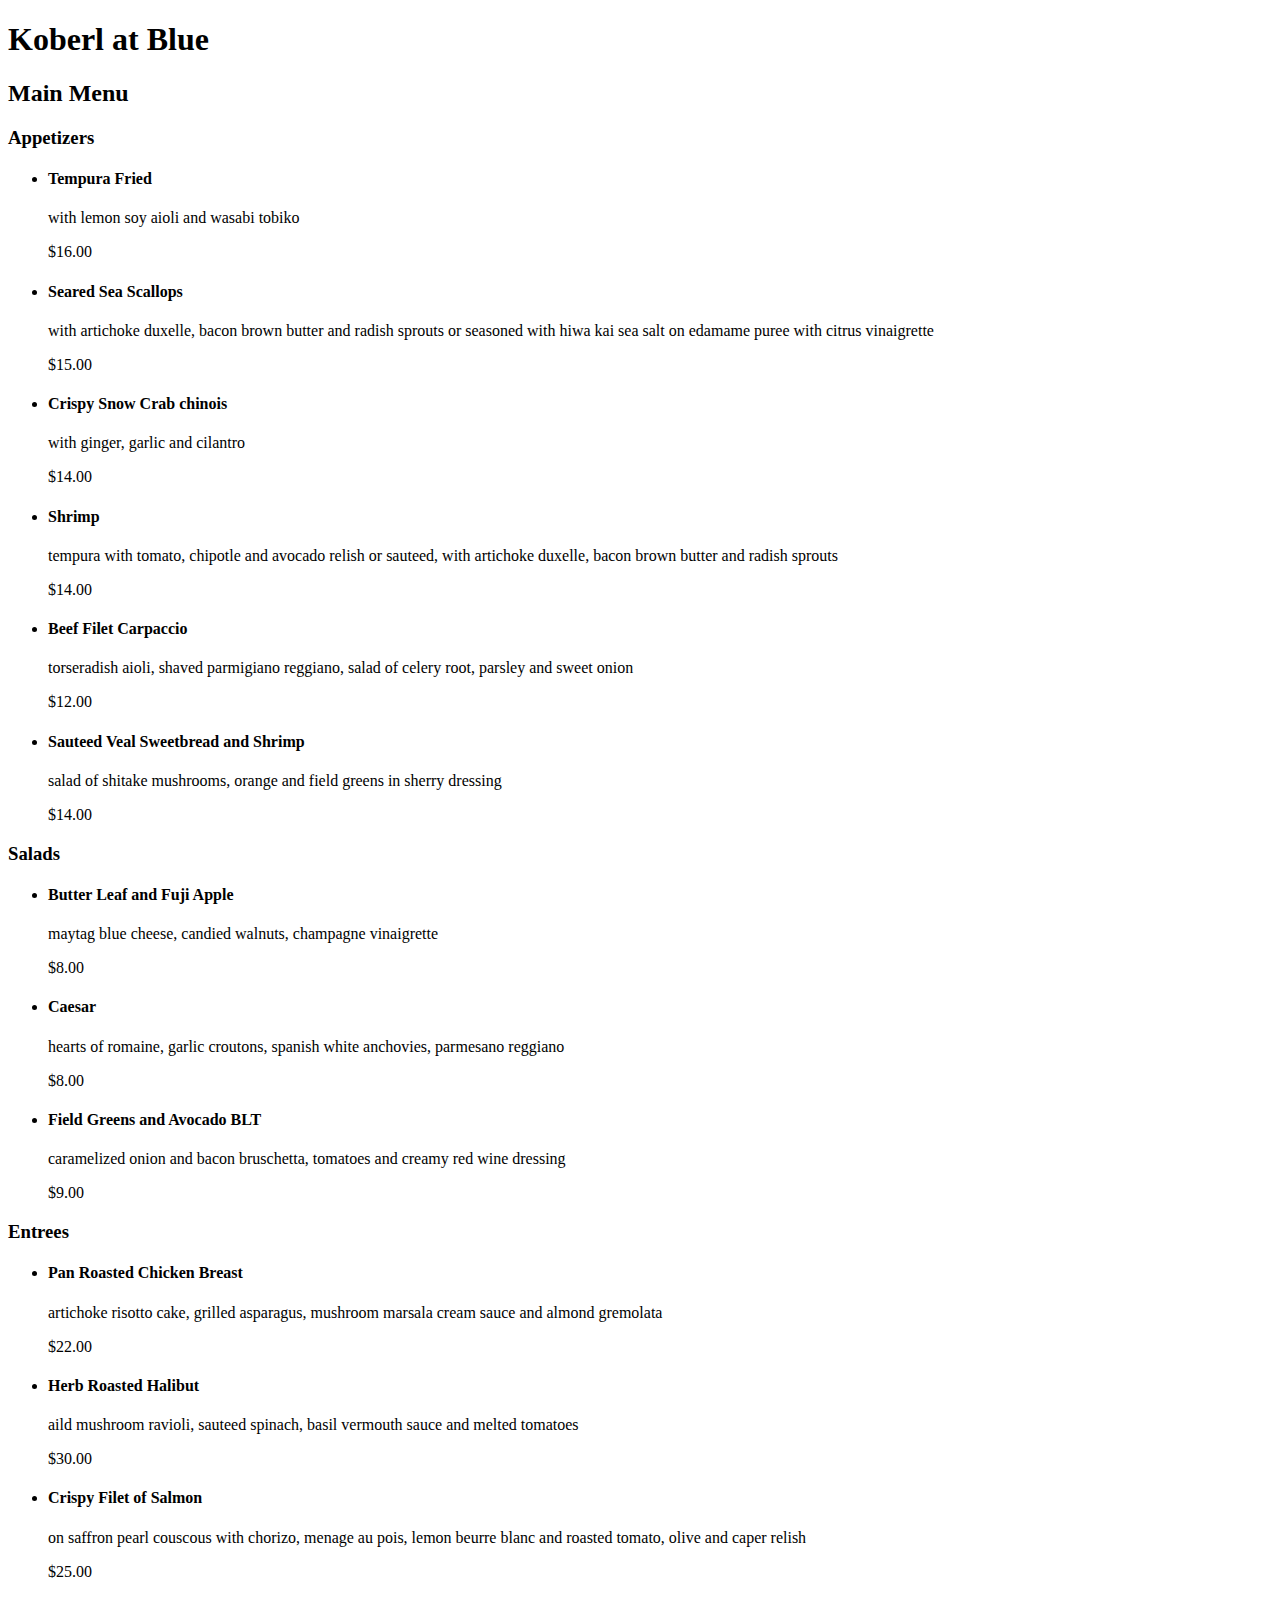
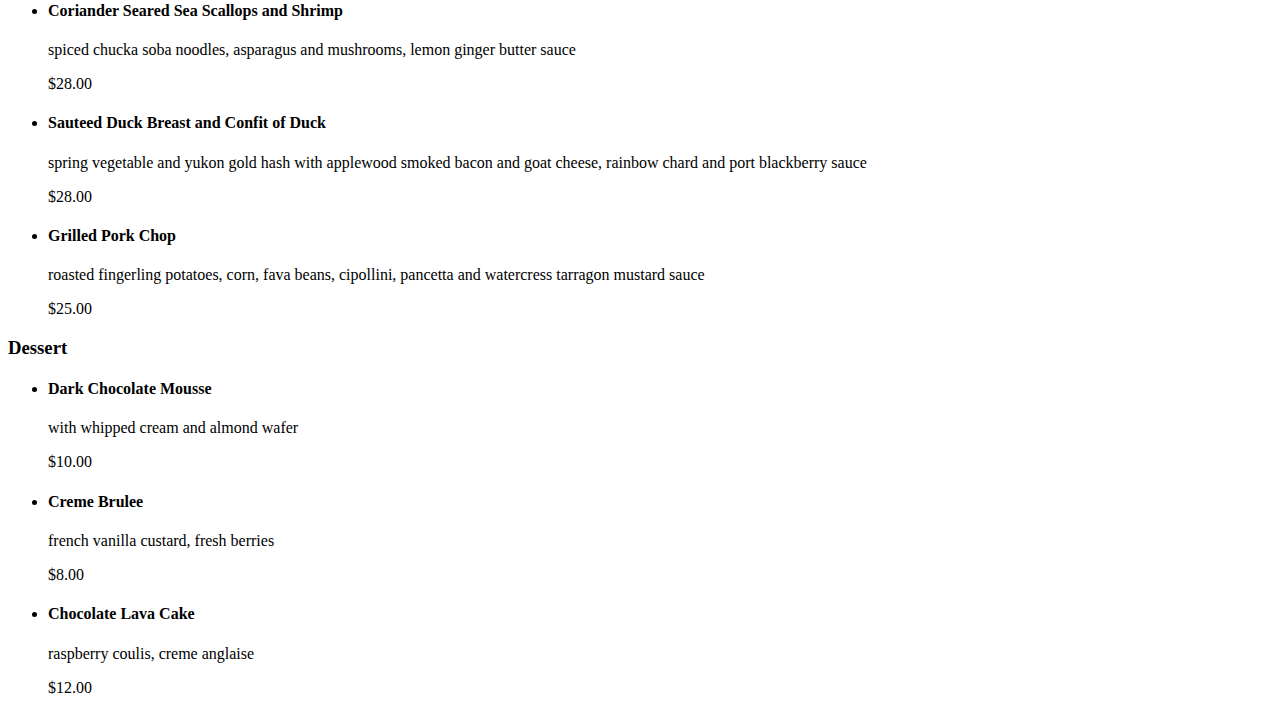
<file: grc338/restaurantmenu/index.html>
<!DOCTYPE html>
<html>
   <head>
      <title>Koberl at Blue</title>
   </head>
   <body>
      <h1>Koberl at Blue</h1>
      <h2>Main Menu</h2>
      <h3>Appetizers</h3>
      <ul>
         <li>
            <h4>Tempura Fried</h4>
            <p>with lemon soy aioli and wasabi tobiko</p>
            <p>$16.00</p>
         </li>
         <li>
            <h4>Seared Sea Scallops</h4>
            <p>with artichoke duxelle, bacon brown butter and radish sprouts or seasoned with hiwa kai sea salt on edamame puree with citrus vinaigrette</p>
            <p>$15.00</p>
         </li>
         <li>
            <h4>Crispy Snow Crab chinois</h4>
            <p>with ginger, garlic and cilantro</p>
            <p>$14.00</p>
         </li>
         <li>
            <h4>Shrimp</h4>
            <p>tempura with tomato, chipotle and avocado relish or sauteed, with artichoke duxelle, bacon brown butter and radish sprouts</p>
            <p>$14.00</p>
         </li>
         <li>
            <h4>Beef Filet Carpaccio</h4>
            <p>torseradish aioli, shaved parmigiano reggiano, salad of celery root, parsley and sweet onion</p>
            <p>$12.00</p>
         </li>
         <li>
            <h4>Sauteed Veal Sweetbread and Shrimp</h4>
            <p>salad of shitake mushrooms, orange and field greens in sherry dressing</p>
            <p>$14.00</p>
         </li>
      </ul>
      <h3>Salads</h3>
      <ul>
         <li>
            <h4>Butter Leaf and Fuji Apple</h4>
            <p>maytag blue cheese, candied walnuts, champagne vinaigrette</p>
            <p>$8.00</p>
         </li>
         <li>
            <h4>Caesar</h4>
            <p>hearts of romaine, garlic croutons, spanish white anchovies, parmesano reggiano</p>
            <p>$8.00</p>
         </li>
         <li>
            <h4>Field Greens and Avocado BLT</h4>
            <p>caramelized onion and bacon bruschetta, tomatoes and creamy red wine dressing</p>
            <p>$9.00</p>
         </li>
      </ul>
      <h3>Entrees</h3>
      <ul>
         <li>
            <h4>Pan Roasted Chicken Breast</h4>
            <p>artichoke risotto cake, grilled asparagus, mushroom marsala cream sauce and almond gremolata</p>
            <p>$22.00</p>
         </li>
         <li>
            <h4>Herb Roasted Halibut</h4>
            <p>aild mushroom ravioli, sauteed spinach, basil vermouth sauce and melted tomatoes</p>
            <p>$30.00</p>
         </li>
         <li>
            <h4>Crispy Filet of Salmon</h4>
            <p>on saffron pearl couscous with chorizo, menage au pois, lemon beurre blanc and roasted tomato, olive and caper relish</p>
            <p>$25.00</p>
         </li>
         <li>
            <h4>Coriander Seared Sea Scallops and Shrimp</h4>
            <p>spiced chucka soba noodles, asparagus and mushrooms, lemon ginger butter sauce</p>
            <p>$28.00</p>
         </li>
         <li>
            <h4>Sauteed Duck Breast and Confit of Duck</h4>
            <p>spring vegetable and yukon gold hash with applewood smoked bacon and goat cheese, rainbow chard and port blackberry sauce</p>
            <p>$28.00</p>
         </li>
         <li>
            <h4>Grilled Pork Chop</h4>
            <p>roasted fingerling potatoes, corn, fava beans, cipollini, pancetta and watercress tarragon mustard sauce</p>
            <p>$25.00</p>
         </li>
      </ul>
      <h3>Dessert</h3>
      <ul>
         <li>
            <h4>Dark Chocolate Mousse</h4>
            <p>with whipped cream and almond wafer</p>
            <p>$10.00</p>
         </li>
         <li>
            <h4>Creme Brulee</h4>
            <p>french vanilla custard, fresh berries</p>
            <p>$8.00</p>
         </li>
         <li>
            <h4>Chocolate Lava Cake</h4>
            <p>raspberry coulis, creme anglaise</p>
            <p>$12.00</p>
         </li>
      </ul>
   </body>
</html>
</file>
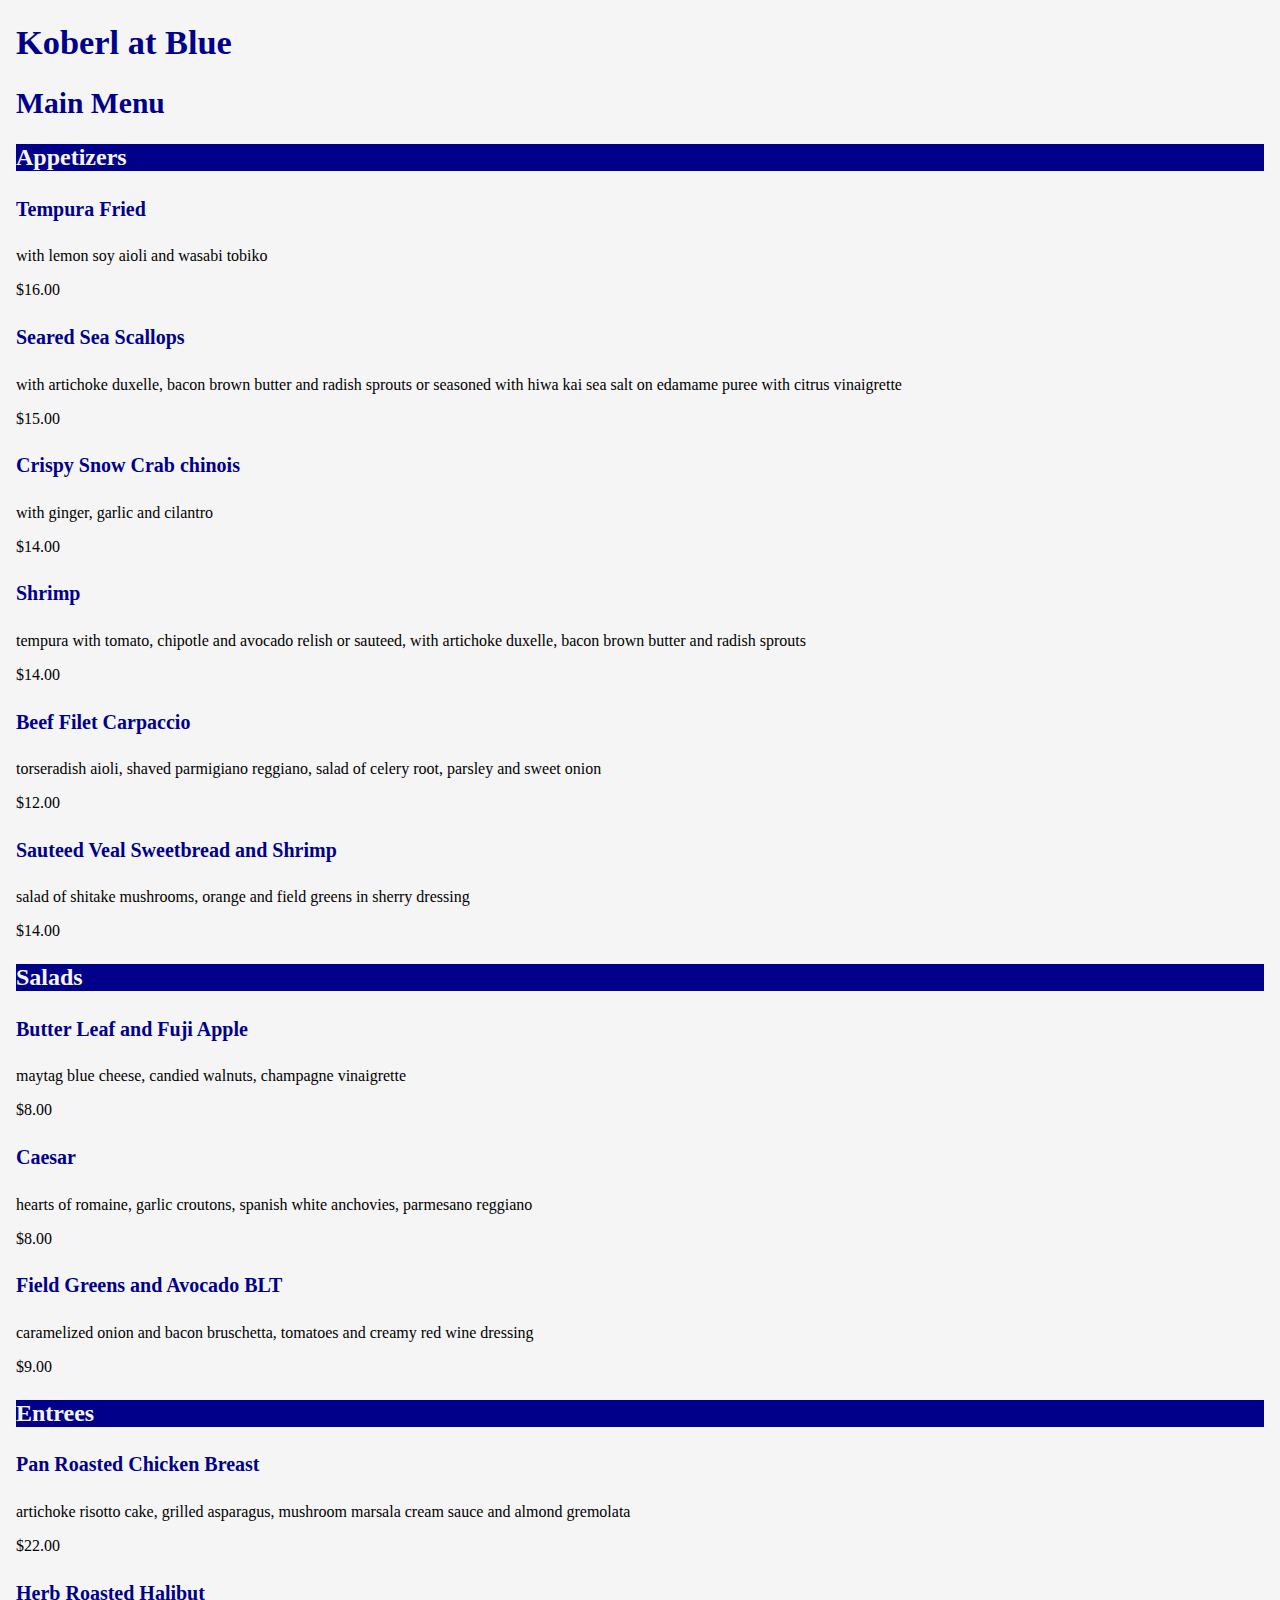
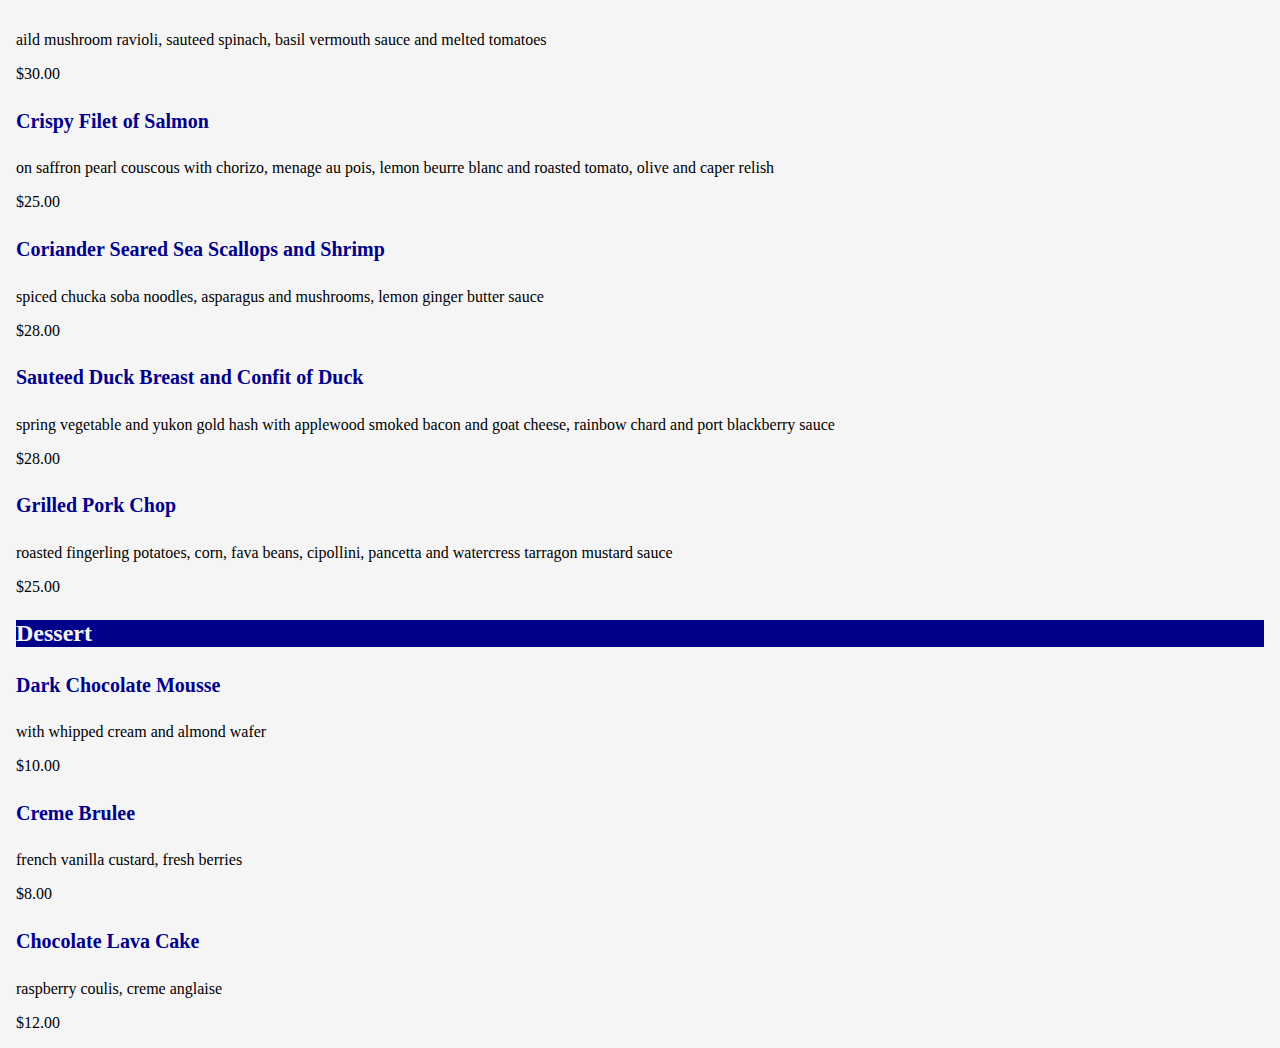
<file: grc338/restaurantmenucss/index.html>
<!DOCTYPE html>
<html>
   <head>
       <meta name="viewport" content="width=device-width, initial-scale=1.0">  
<link rel="stylesheet" type="text/css" href="style.css">
      <title>Koberl at Blue</title>
   </head>
   <body>
      <h1>Koberl at Blue</h1>
      <h2>Main Menu</h2>
      <h3>Appetizers</h3>
      <ul>
         <li>
            <h4>Tempura Fried</h4>
            <p>with lemon soy aioli and wasabi tobiko</p>
            <p class="price">$16.00</p>
         </li>
         <li>
            <h4>Seared Sea Scallops</h4>
            <p>with artichoke duxelle, bacon brown butter and radish sprouts or seasoned with hiwa kai sea salt on edamame puree with citrus vinaigrette</p>
            <p class="price">$15.00</p>
         </li>
         <li>
            <h4>Crispy Snow Crab chinois</h4>
            <p>with ginger, garlic and cilantro</p>
            <p class="price">$14.00</p>
         </li>
         <li>
            <h4>Shrimp</h4>
            <p>tempura with tomato, chipotle and avocado relish or sauteed, with artichoke duxelle, bacon brown butter and radish sprouts</p>
            <p class="price">$14.00</p>
         </li>
         <li>
            <h4>Beef Filet Carpaccio</h4>
            <p>torseradish aioli, shaved parmigiano reggiano, salad of celery root, parsley and sweet onion</p>
            <p class="price">$12.00</p>
         </li>
         <li>
            <h4>Sauteed Veal Sweetbread and Shrimp</h4>
            <p>salad of shitake mushrooms, orange and field greens in sherry dressing</p>
            <p class="price">$14.00</p>
         </li>
      </ul>
      <h3>Salads</h3>
      <ul>
         <li>
            <h4>Butter Leaf and Fuji Apple</h4>
            <p>maytag blue cheese, candied walnuts, champagne vinaigrette</p>
            <p class="price">$8.00</p>
         </li>
         <li>
            <h4>Caesar</h4>
            <p>hearts of romaine, garlic croutons, spanish white anchovies, parmesano reggiano</p>
            <p class="price">$8.00</p>
         </li>
         <li>
            <h4>Field Greens and Avocado BLT</h4>
            <p>caramelized onion and bacon bruschetta, tomatoes and creamy red wine dressing</p>
            <p class="price">$9.00</p>
         </li>
      </ul>
      <h3>Entrees</h3>
      <ul>
         <li>
            <h4>Pan Roasted Chicken Breast</h4>
            <p>artichoke risotto cake, grilled asparagus, mushroom marsala cream sauce and almond gremolata</p>
            <p class="price">$22.00</p>
         </li>
         <li>
            <h4>Herb Roasted Halibut</h4>
            <p>aild mushroom ravioli, sauteed spinach, basil vermouth sauce and melted tomatoes</p>
            <p class="price">$30.00</p>
         </li>
         <li>
            <h4>Crispy Filet of Salmon</h4>
            <p>on saffron pearl couscous with chorizo, menage au pois, lemon beurre blanc and roasted tomato, olive and caper relish</p>
            <p class="price">$25.00</p>
         </li>
         <li>
            <h4>Coriander Seared Sea Scallops and Shrimp</h4>
            <p>spiced chucka soba noodles, asparagus and mushrooms, lemon ginger butter sauce</p>
            <p class="price">$28.00</p>
         </li>
         <li>
            <h4>Sauteed Duck Breast and Confit of Duck</h4>
            <p>spring vegetable and yukon gold hash with applewood smoked bacon and goat cheese, rainbow chard and port blackberry sauce</p>
            <p class="price">$28.00</p>
         </li>
         <li>
            <h4>Grilled Pork Chop</h4>
            <p>roasted fingerling potatoes, corn, fava beans, cipollini, pancetta and watercress tarragon mustard sauce</p>
            <p class="price">$25.00</p>
         </li>
      </ul>
      <h3>Dessert</h3>
      <ul>
         <li>
            <h4>Dark Chocolate Mousse</h4>
            <p>with whipped cream and almond wafer</p>
            <p class="price">$10.00</p>
         </li>
         <li>
            <h4>Creme Brulee</h4>
            <p>french vanilla custard, fresh berries</p>
            <p class="price">$8.00</p>
         </li>
         <li>
            <h4>Chocolate Lava Cake</h4>
            <p>raspberry coulis, creme anglaise</p>
            <p class="price">$12.00</p>
         </li>
      </ul>
   </body>
</html>
</file>
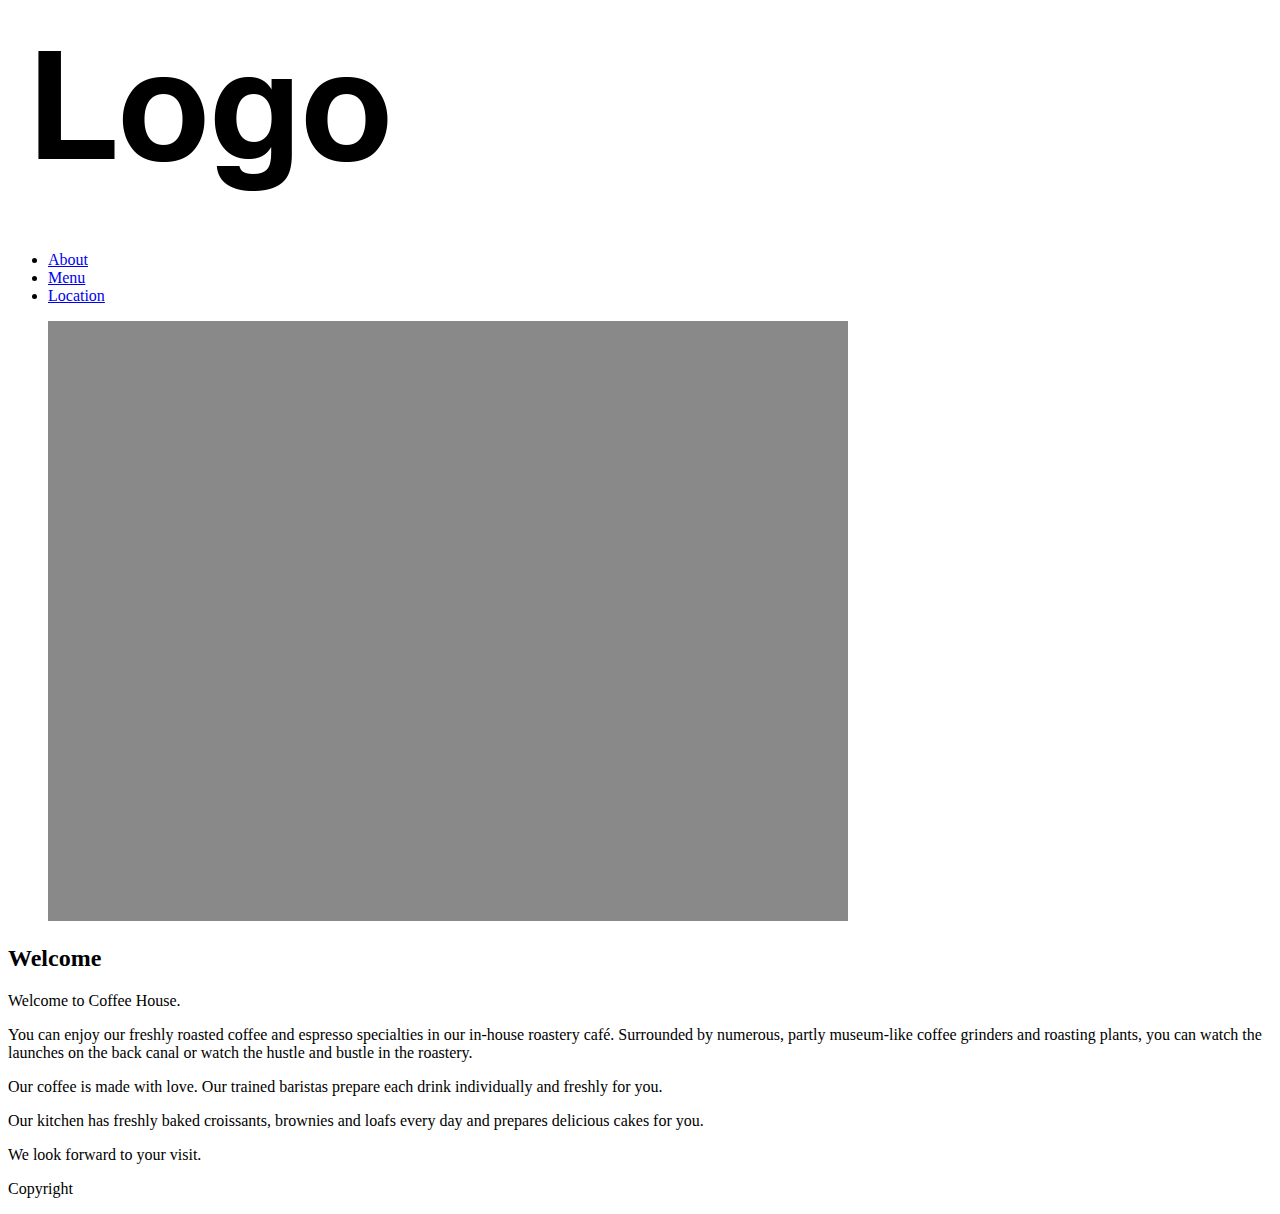
<file: grc338/website-content-hierarchy/index.html>
<!doctype html>  
    <html>  
        <head>  
            <meta charset="UTF-8">  
            <meta name="viewport" content="width=device-width, initial-scale=1">  
            <meta http-equiv="Cache-Control" content="no-cache, no-store, must-revalidate" />  
            <meta http-equiv="Pragma" content="no-cache" />  
            <meta http-equiv="Expires" content="0" />  
            <title>Coffee House</title>  
        </head>   
        <body> 
            <div class="container">
                <header>
                    <h1><a href="index.html"><img src="logo.png" alt="Coffee House logo"></a></h1>
                    <nav>
                        <ul>
                            <li><a href="about.html">About</a></li>
                            <li><a href="menu.html">Menu</a></li>
                            <li><a href="location.html">Location</a></li>
                        </ul>
                    </nav>
                </header>
                <article>
                    <figure>
                        <img src="coffeeandcake.jpg" alt="Coffee and cake on a table">
                    </figure>
                    <h2>Welcome</h2>
                    <p>Welcome to Coffee House.</p>  
                    
                    <p>You can enjoy our freshly roasted coffee and espresso specialties in our in-house roastery café. Surrounded by numerous, partly museum-like coffee grinders and roasting plants, you can watch the launches on the back canal or watch the hustle and bustle in the roastery.
                    </p> 
                    
                    <p>Our coffee is made with love. Our trained baristas prepare each drink individually and freshly for you.
                    </p>
                    
                    <p>Our kitchen has freshly baked croissants, brownies and loafs every day and prepares delicious cakes for you.
                    </p>
                    
                </article>
                <aside>
                    We look forward to your visit.
                </aside>
                <footer>
                    <p>Copyright</p>
                </footer>     
            </div>
        </body>
</html>
</file>
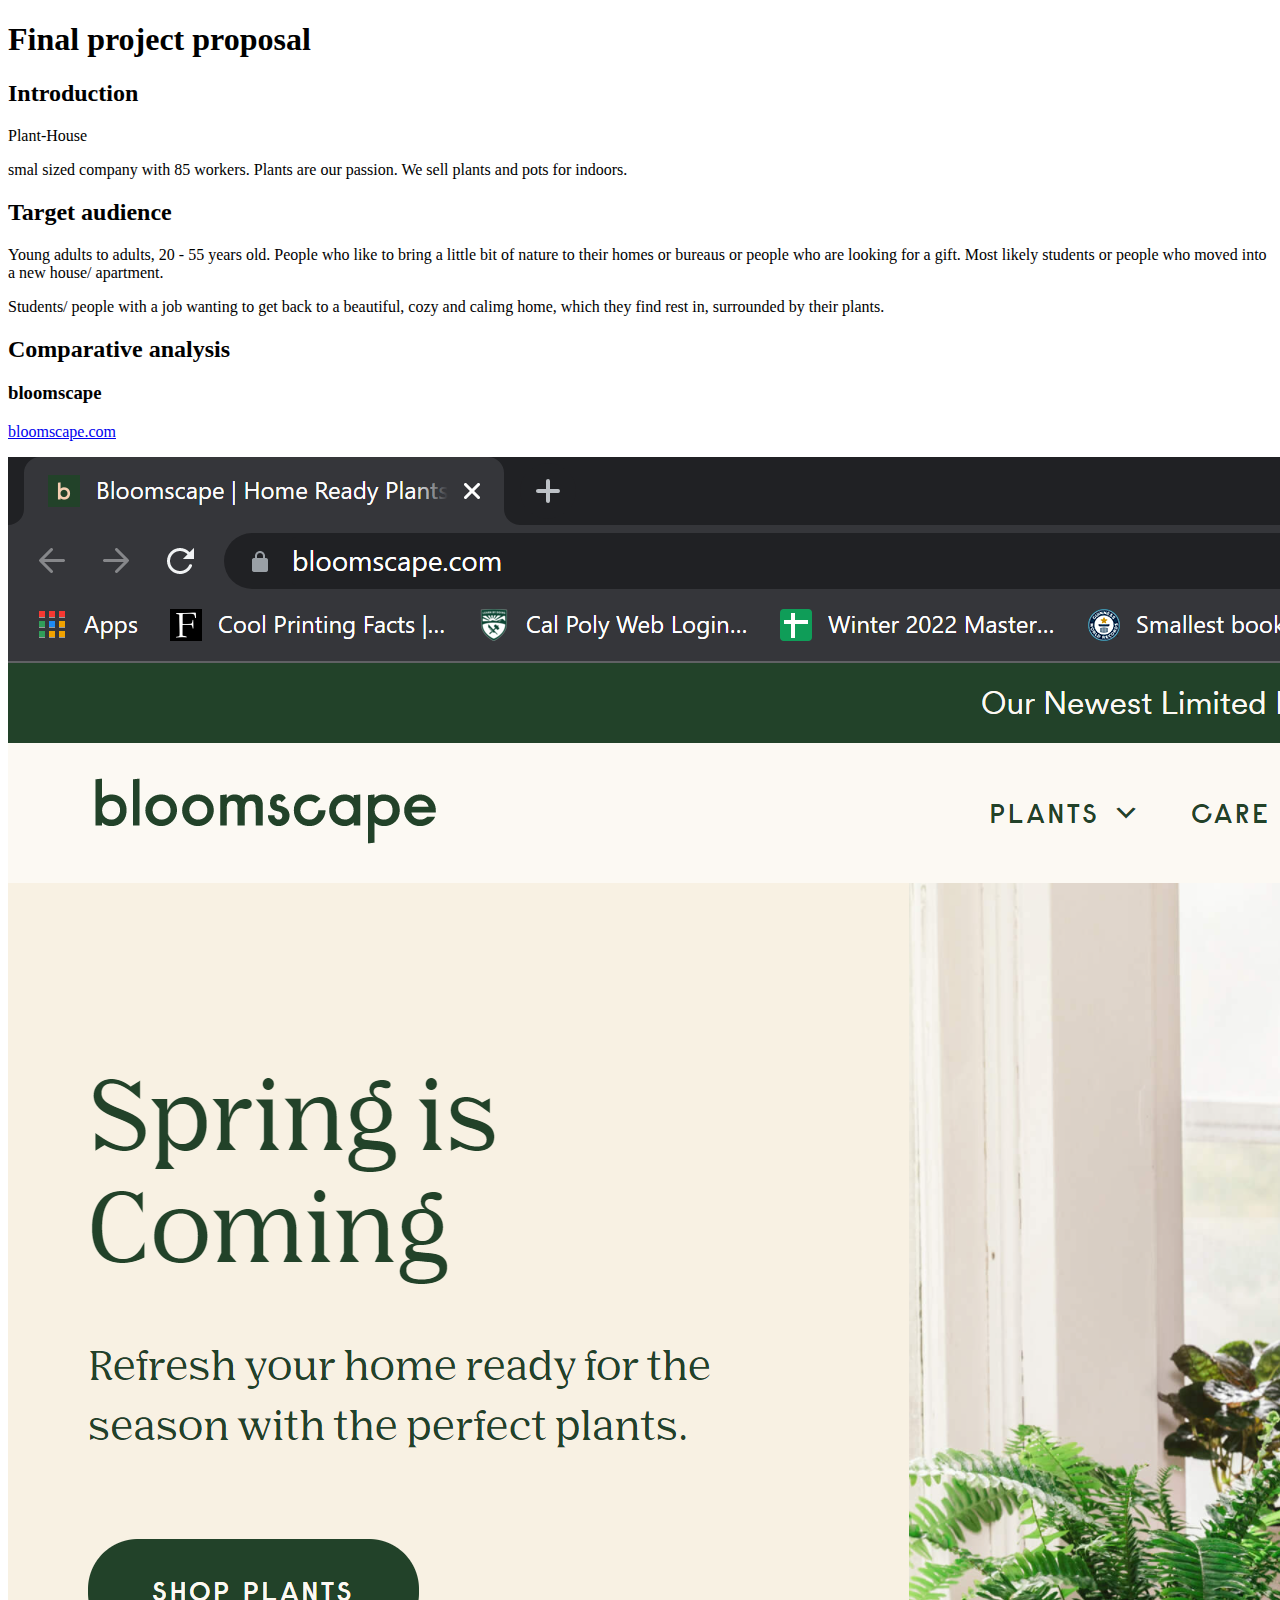
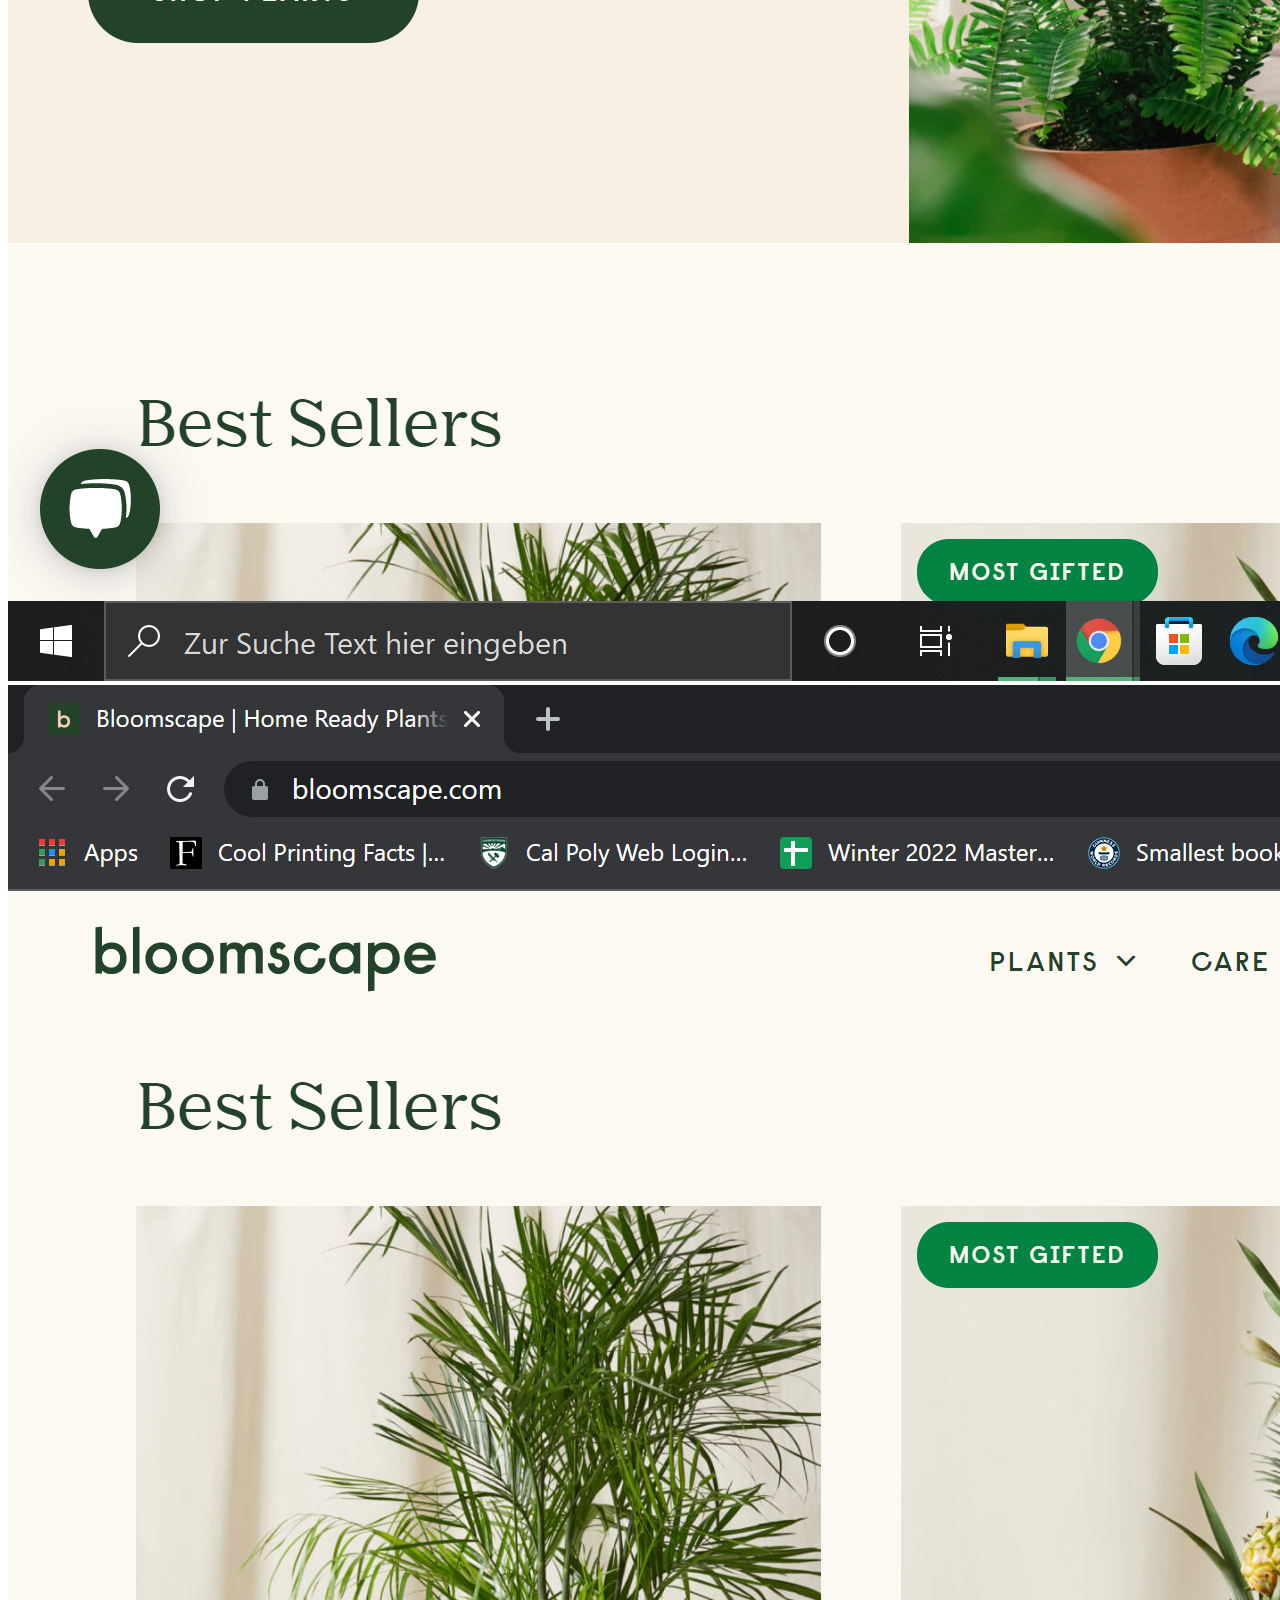
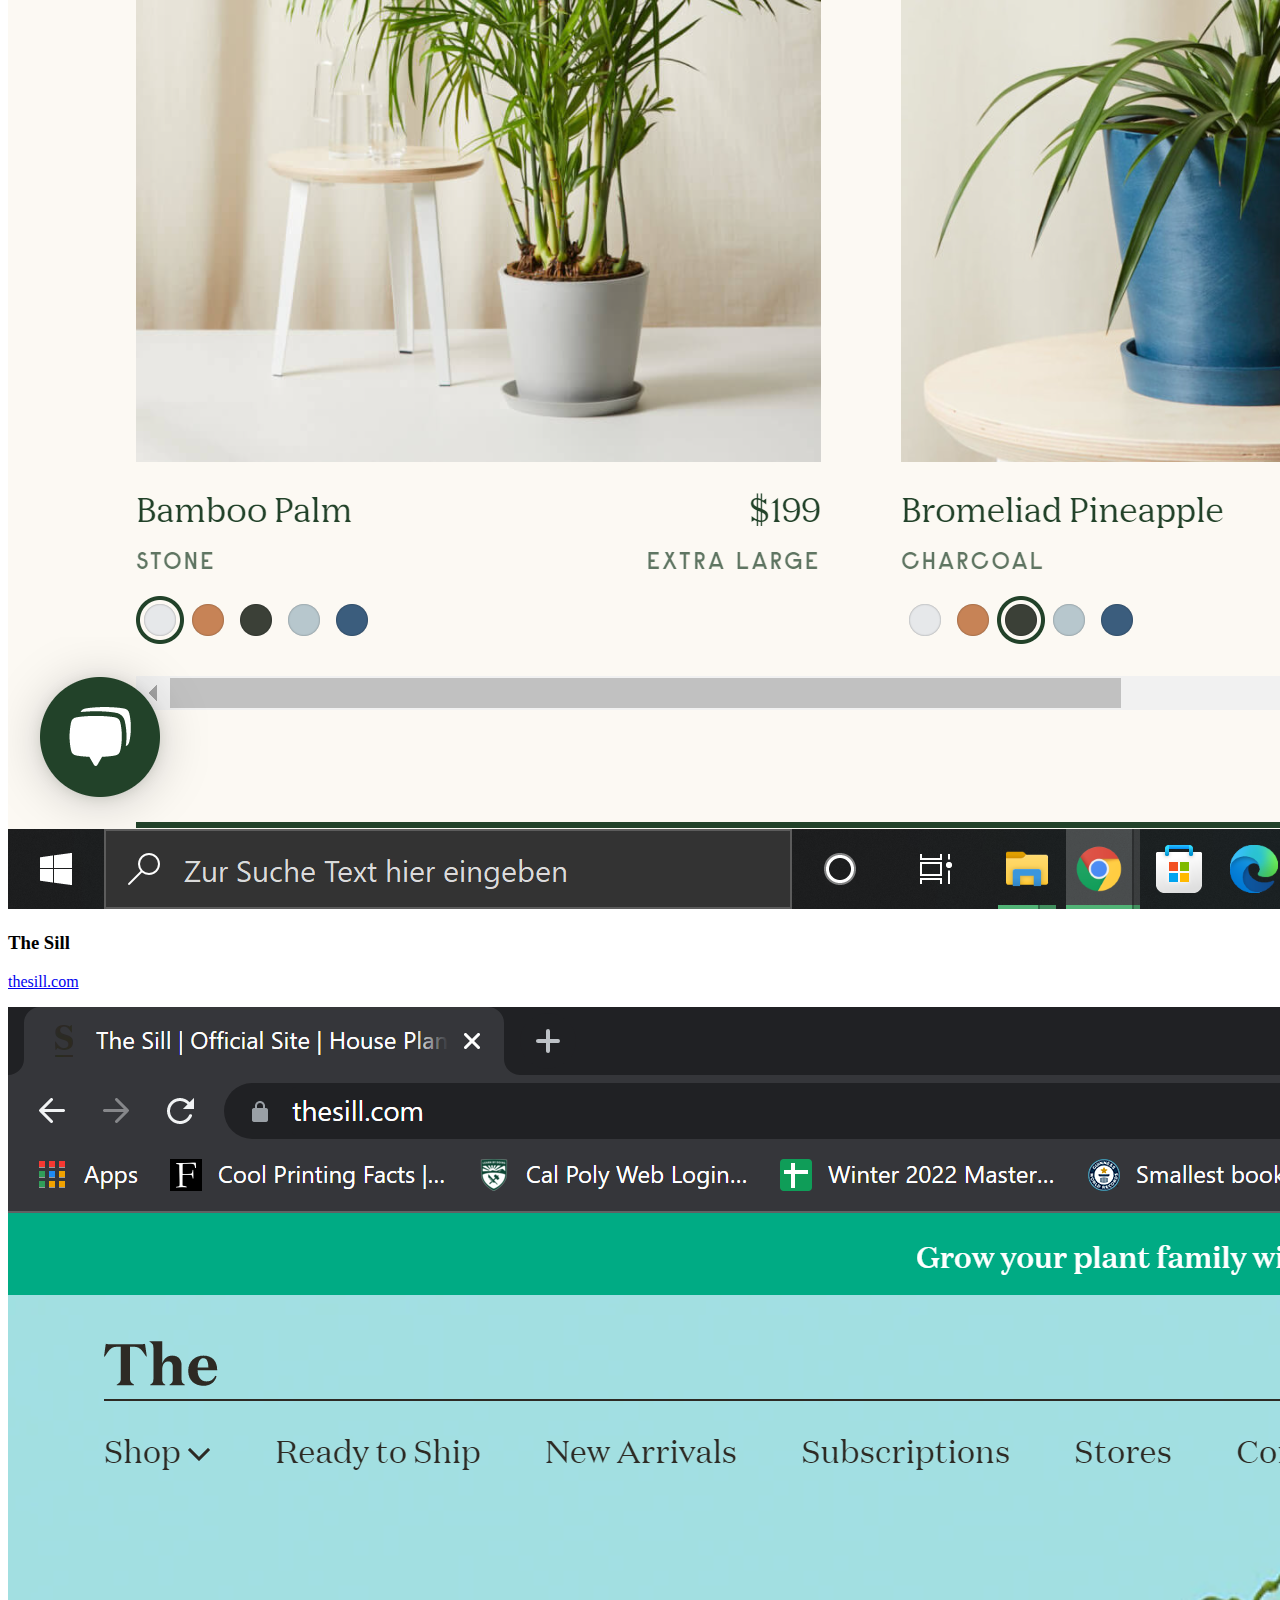
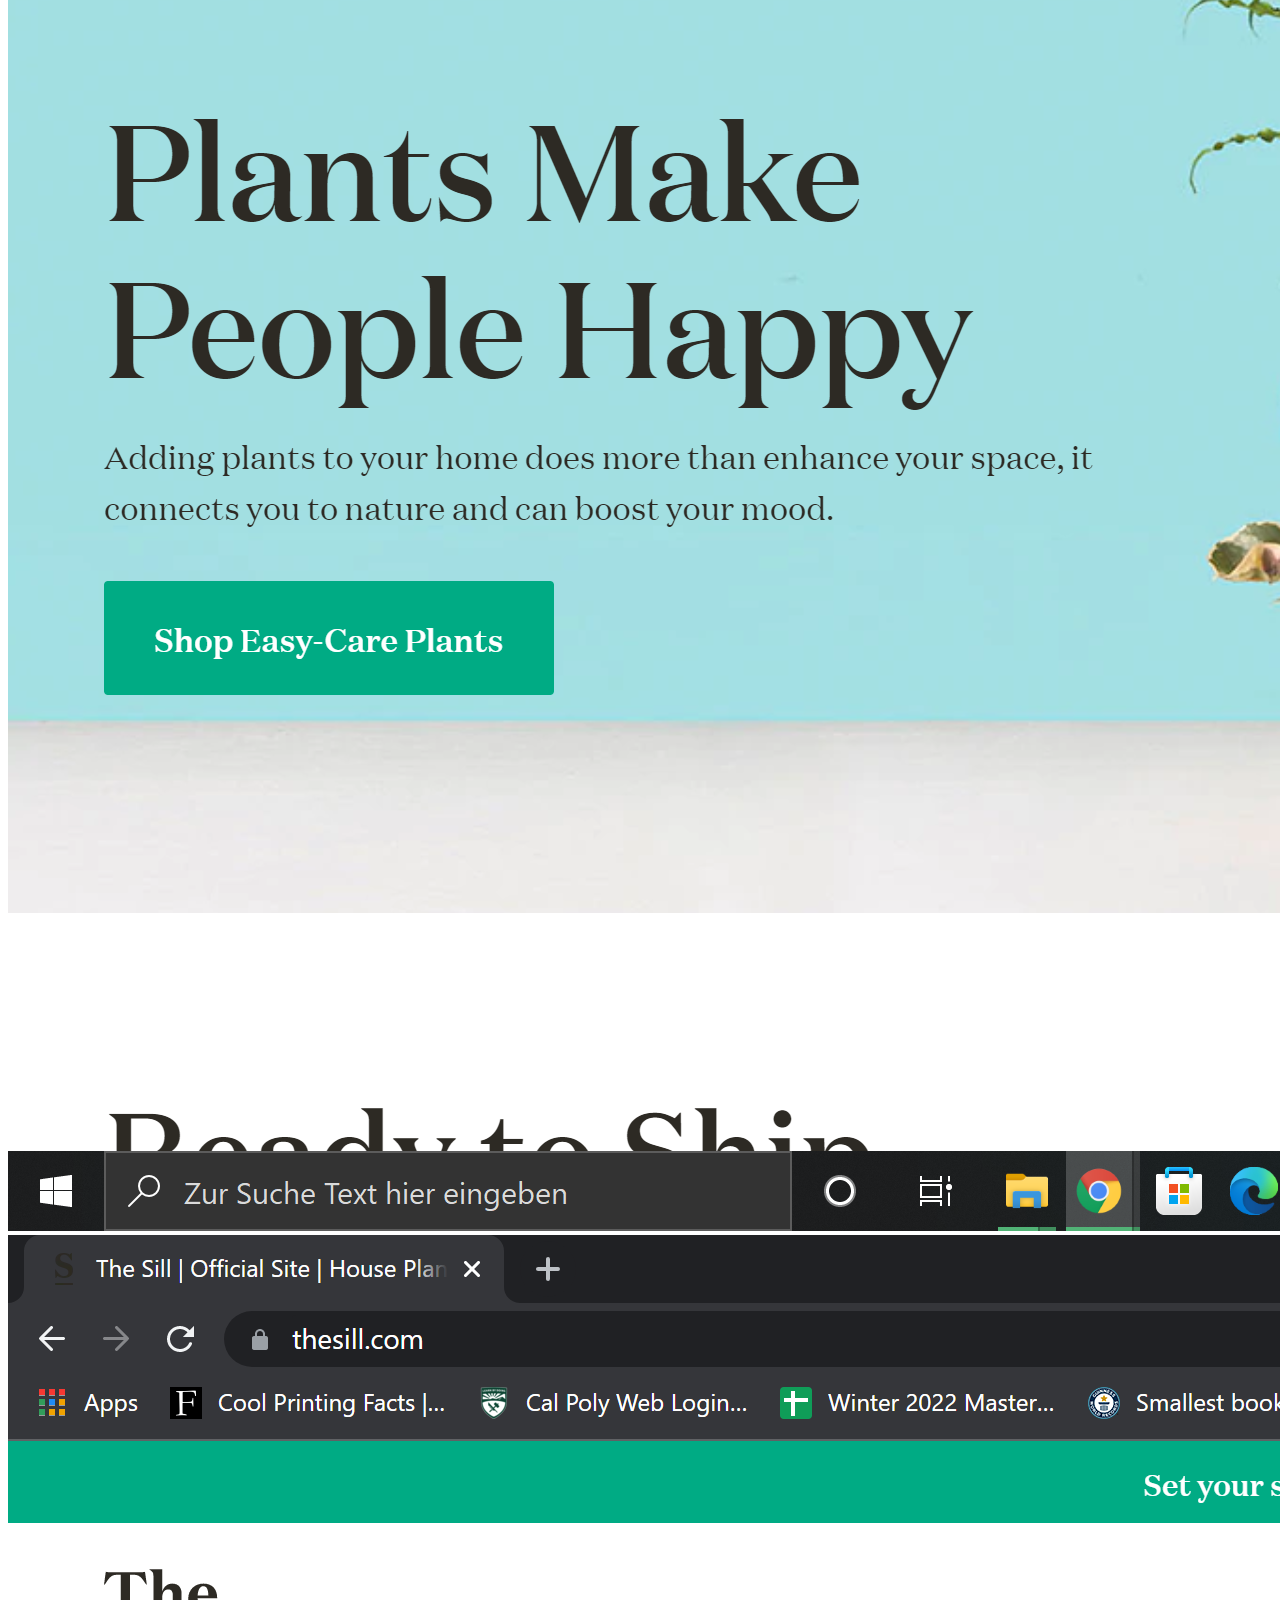
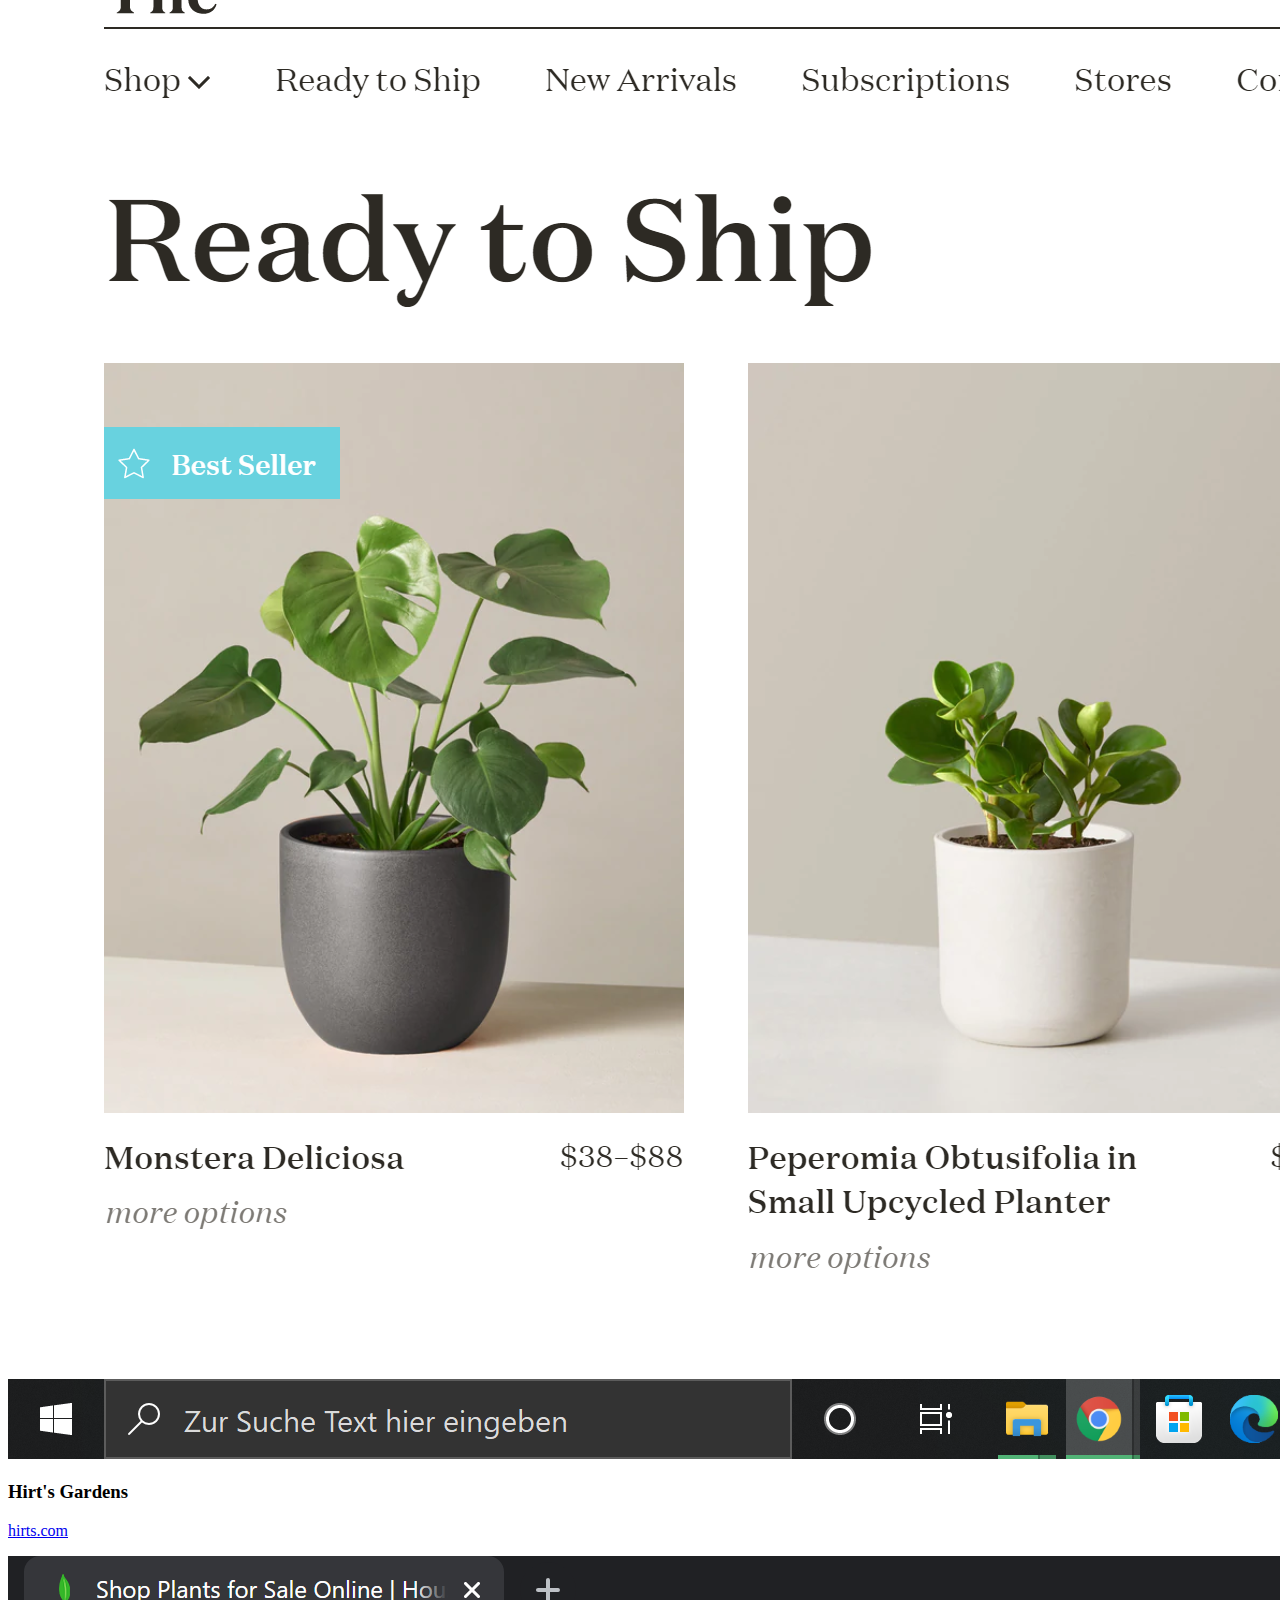
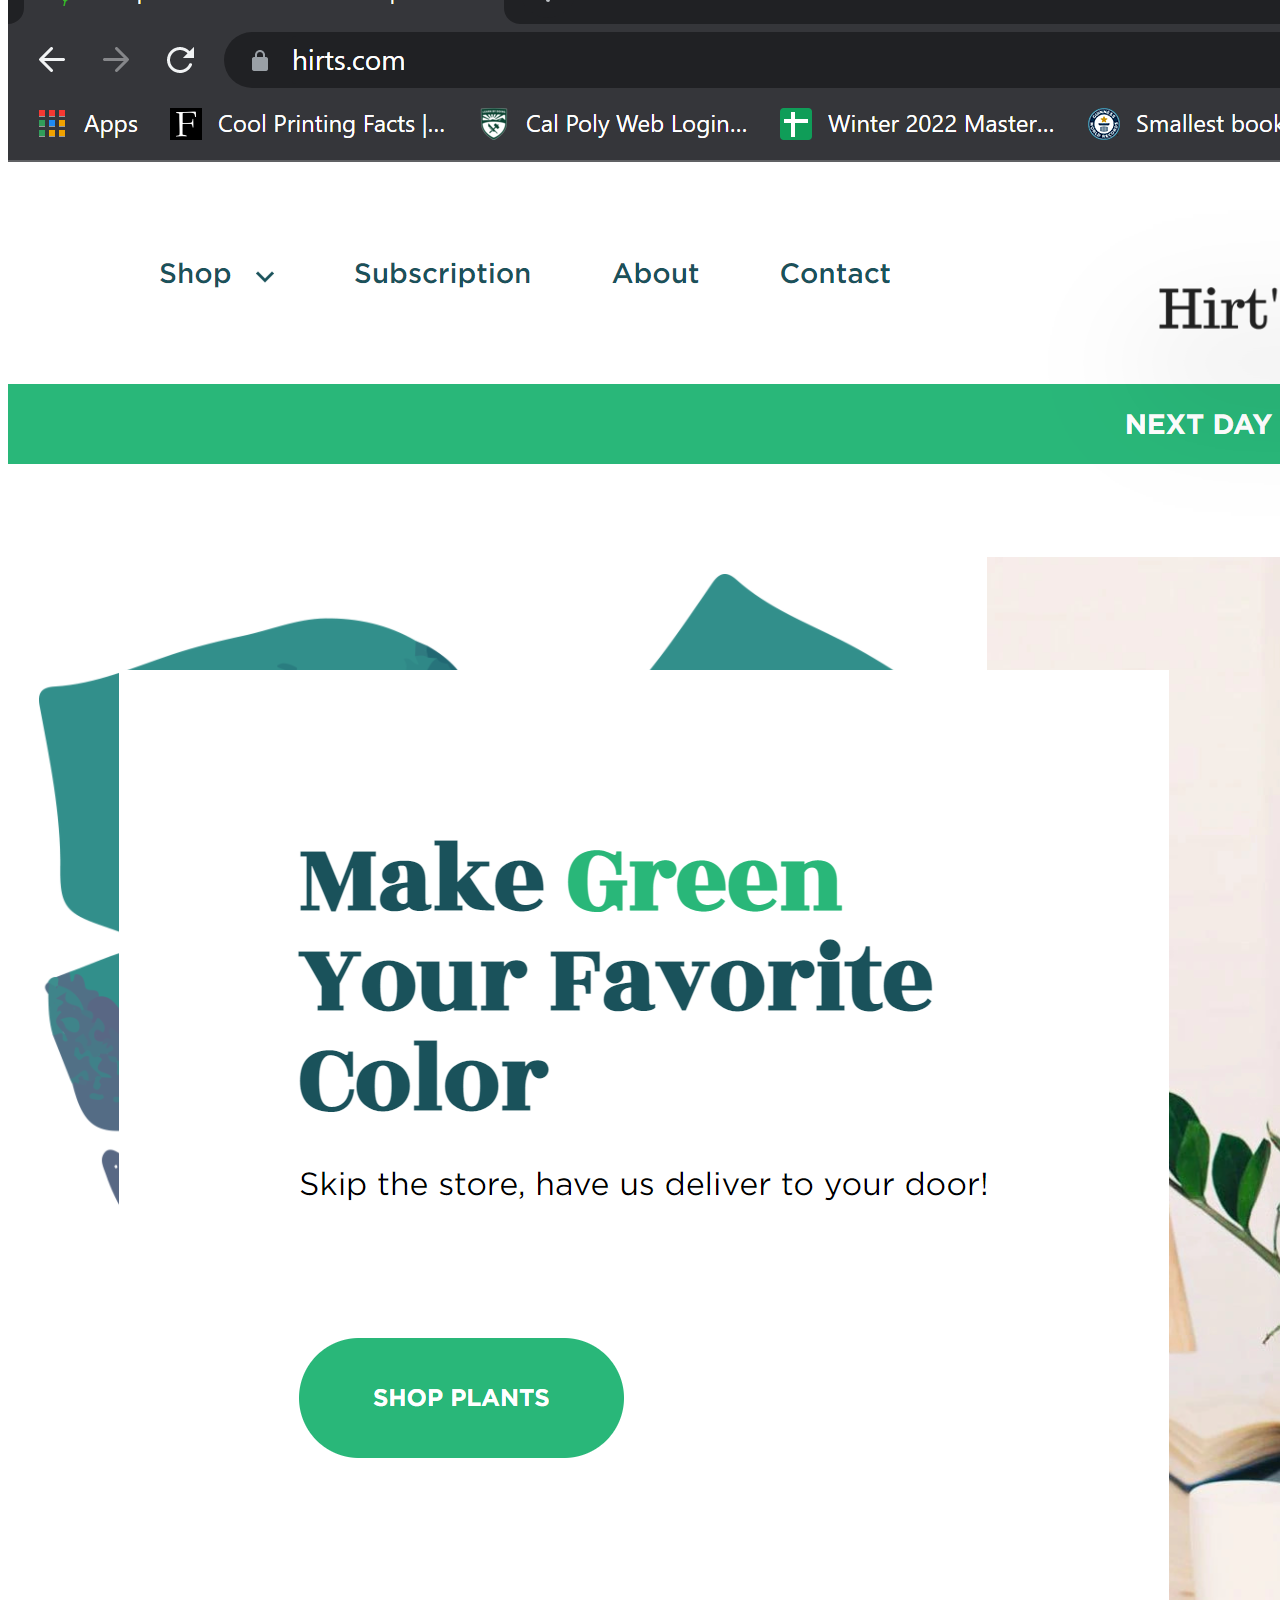
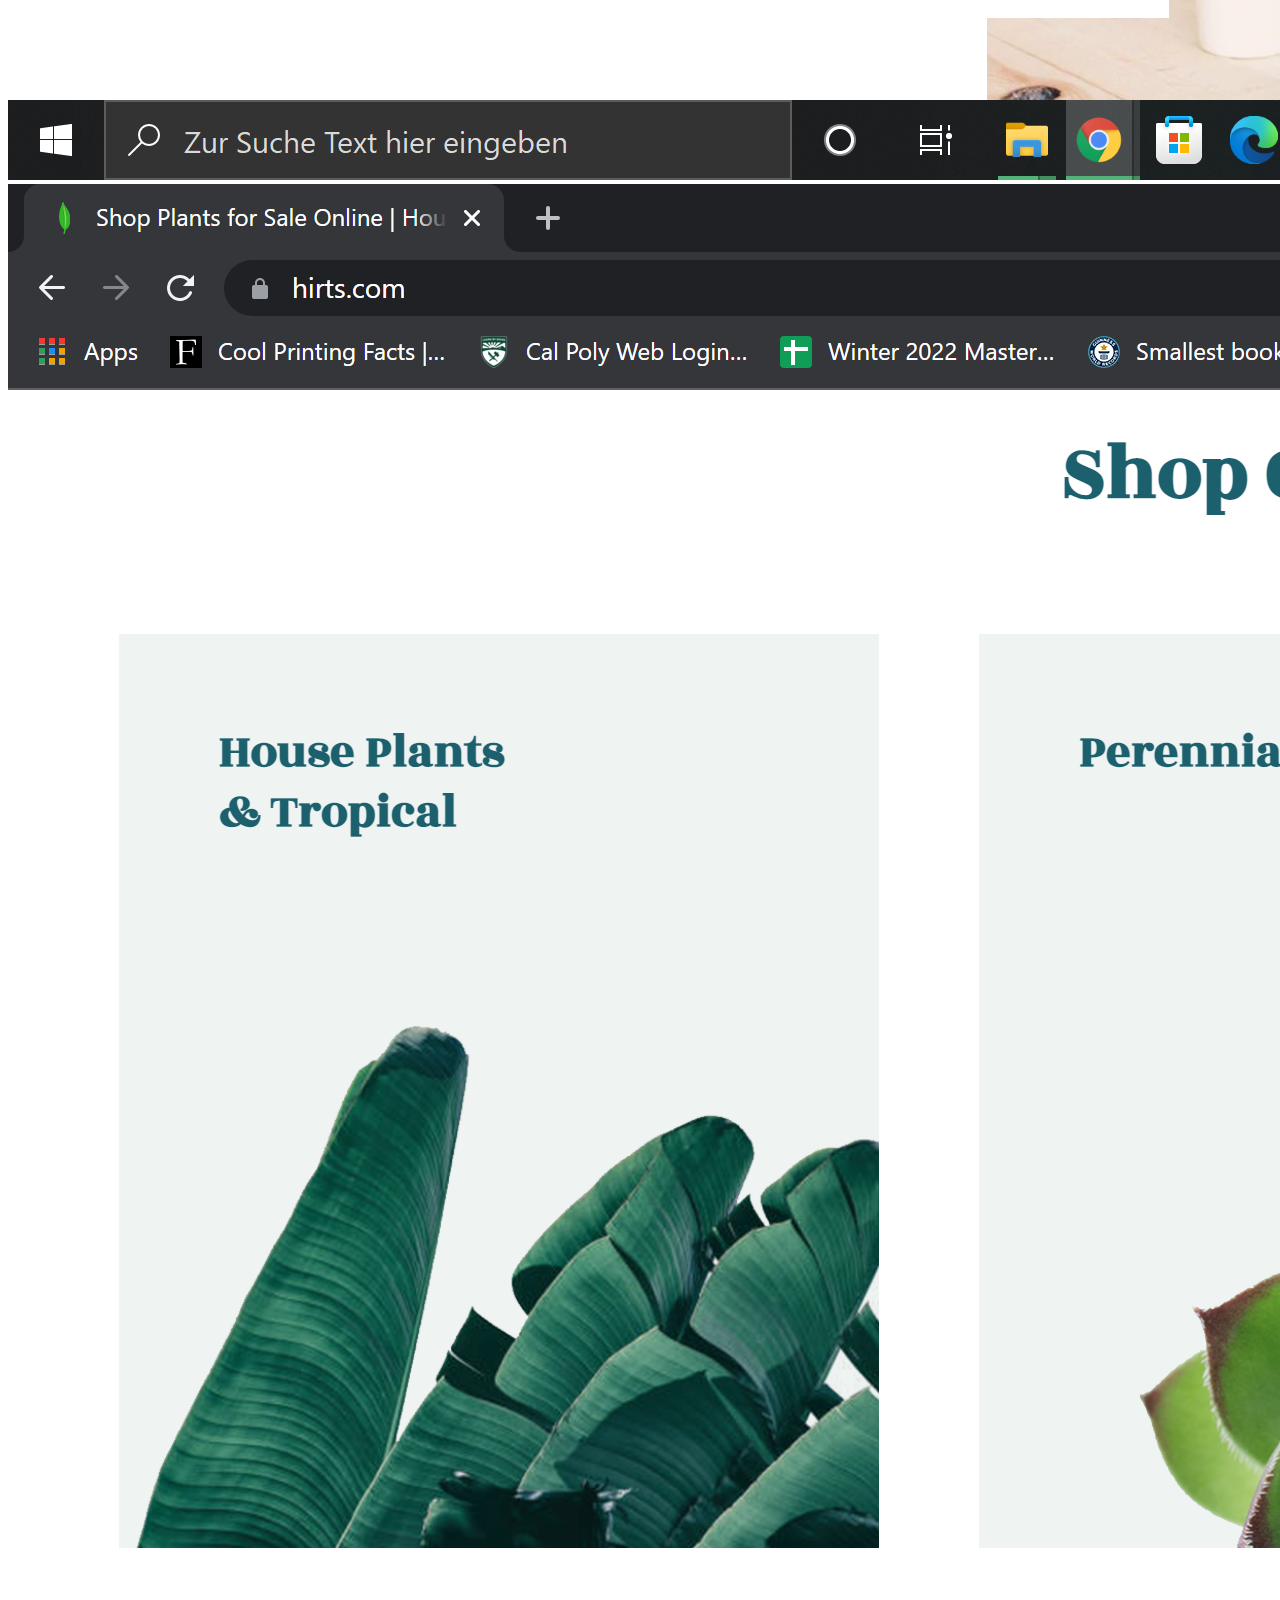
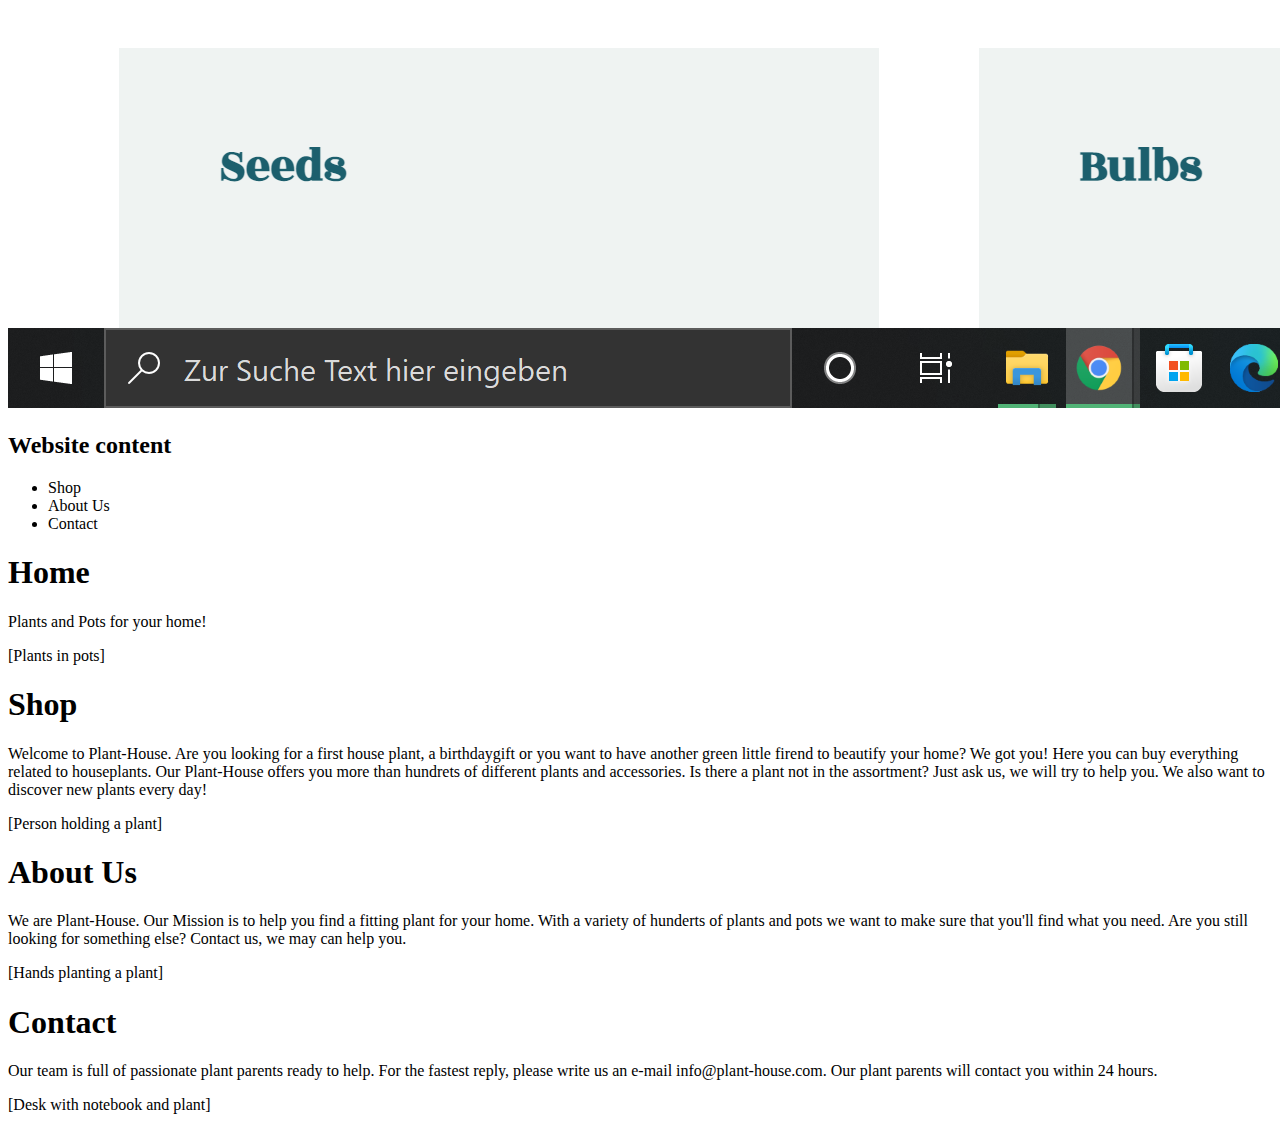
<file: grc338/website-proposal/index.html>
<!doctype html>  
<html>
    <head>
        <meta charset="UTF-8">
        <meta name="viewport" content="width=device-width, initial-scale=1">
         <link rel="stylesheet" type="text/css" href="https://grc-ribeiro.github.io/files/proposal.css"> 
        <title>Your Name - Final project proposal</title>
    </head>
    <body>
    
        <div class="container">
        
            <h1>Final project proposal</h1>
            
            <h2>Introduction</h2>
            
            <p>Plant-House </p>
            <p>smal sized company with 85 workers. Plants are our passion. We sell plants and pots for indoors.</p>
            
            <h2>Target audience</h2>
            
            <p>Young adults to adults, 20 - 55 years old. People who like to bring a little bit of nature to their homes or bureaus or people who are looking for a gift. Most likely students or people who moved into a new house/ apartment. </p>
           
            <p>Students/ people with a job wanting to get back to a beautiful, cozy and calimg home, which they find rest in, surrounded by their plants. </p>
            
            <h2>Comparative analysis</h2>
            
        
            
            <h3>bloomscape </h3>
           
            <p><a href="https://bloomscape.com/">bloomscape.com</a></p>
            
            <img src="bloomscape-1.png" alt="Screenshot of the ____________ page of the ___________ website." title="" />
            
            <img src="bloomscape-2.png" alt="Screenshot of the ____________ page of the ___________ website." title="" />

            <h3>The Sill </h3>
           
            <p><a href="https://www.thesill.com/">thesill.com</a></p>
            
            <img src="thesill-1.png" alt="Screenshot of the ____________ page of the ___________ website." title="" />
            
            <img src="thesill-2.png" alt="Screenshot of the ____________ page of the ___________ website." title="" />


            <h3>Hirt's Gardens </h3>
           
            <p><a href="https://hirts.com/">hirts.com</a></p> 
            
            <img src="hirts-1.png" alt="Screenshot of the ____________ page of the ___________ website." title="" />
            
            <img src="hirts-2.png" alt="Screenshot of the ____________ page of the ___________ website." title="" />


            <h2>Website content</h2>
           
           
           <nav> 
                 <ul>
                    <li>Shop</li>
                    <li>About Us</li>
                    <li>Contact</li>
                </ul>
            </nav>
            
            <section>
            
					<h1> Home </h1>
				
					<p>  Plants and Pots for your home!  </p>
			  
					<p>    [Plants in pots] </p>
				
            </section>
            
            <section>
            
					<h1> Shop </h1>
					<p>  Welcome to Plant-House. Are you looking for a first house plant, a birthdaygift or you want to have another green little firend to beautify your home? We got you! Here you can buy everything related to houseplants. Our Plant-House offers you more than hundrets of different plants and accessories. Is there a plant not in the assortment? Just ask us, we will try to help you. We also want to discover new plants every day! </p>
			  
					<p>    [Person holding a plant] </p>
				
            </section>
            
             <section>
            
					<h1> About Us </h1>
				
					<p>  We are Plant-House. Our Mission is to help you find a fitting plant for your home. With a variety of hunderts of plants and pots we want to make sure that you'll find what you need. Are you still looking for something else? Contact us, we may can help you. </p>
			  
					<p>    [Hands planting a plant] </p>
				
            </section>
             <section>
            
            <h1> Contact </h1>
					<p>  Our team is full of passionate plant parents ready to help. For the fastest reply, please write us an e-mail info@plant-house.com. Our plant parents will contact you within 24 hours.</p>
			  
					<p>    [Desk with notebook and plant] </p>
				
            </section>
        
        </div>
    </body>
</html>
</file>
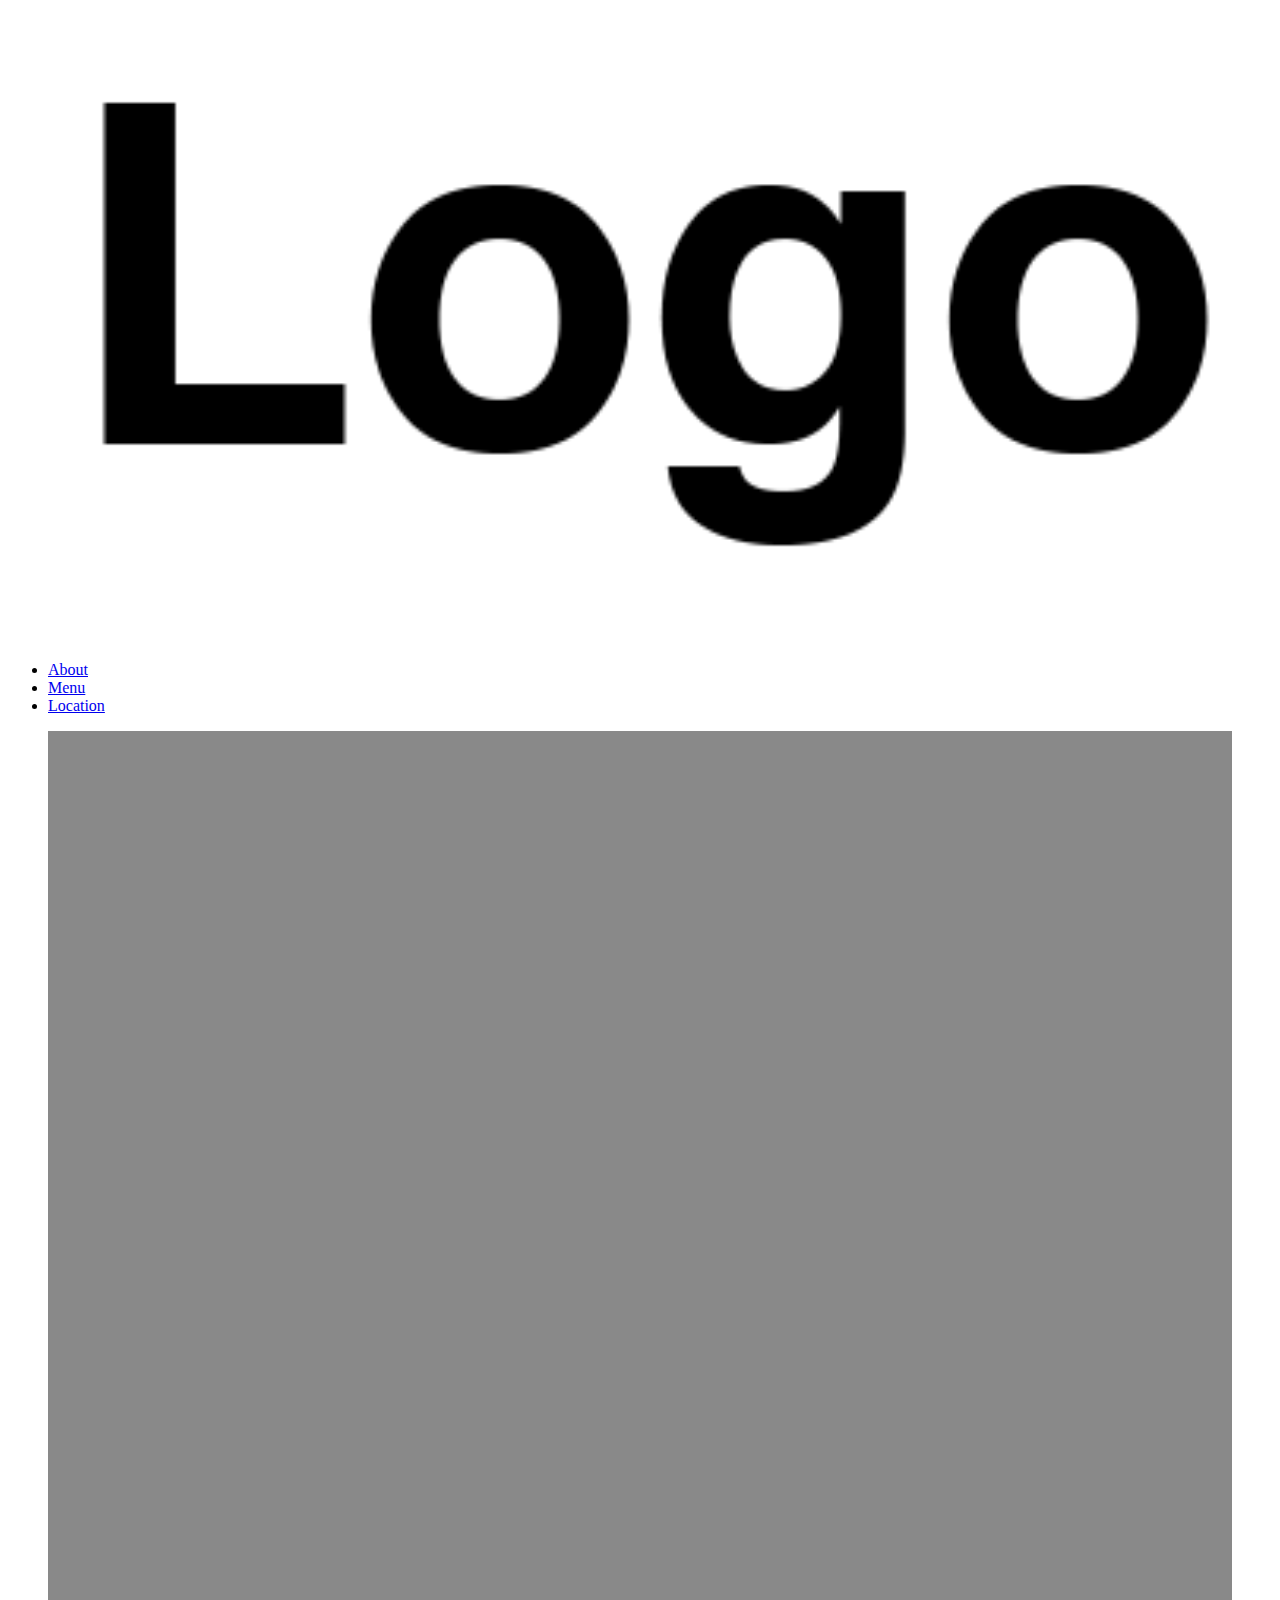
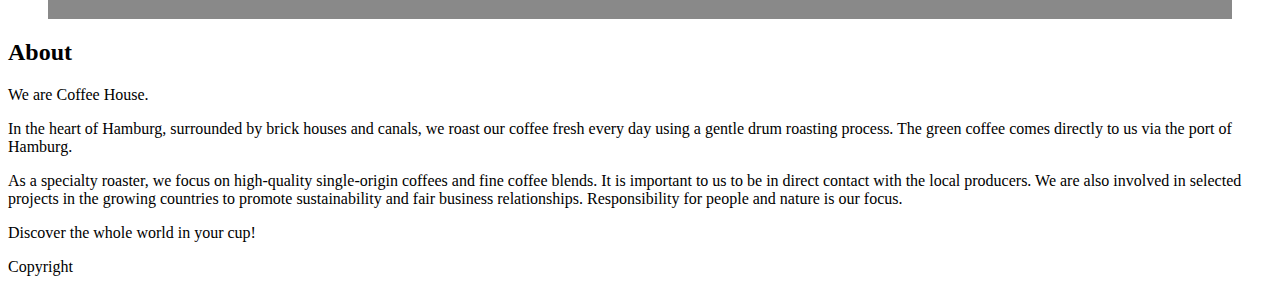
<file: grc338/website-content-hierarchy/about.html>
<html>  
    <head>  
        <meta charset="UTF-8"/>  
        <meta name="viewport" content="width=device-width, initial-scale=1"/>  
        <link rel="stylesheet" type="text/css" href="style.css">
        <title>Coffee House</title>  
     </head>   
        <body>
            <div class="container">
                 <header>
                    <h1><a herf="index.html"><img src="logo.png" alt="Coffee House logo"></a></h1>
                    <nav>
                        <ul>
                            <li><a href="about.html">About</a></li>
                            <li><a href="menu.html">Menu</a></li>
                            <li><a href="location.html">Location</a></li>
                        </ul>
                    </nav>
                </header>
                <article>
                    <figure>
                        <img src="owner.jpg" alt="Me">
                    </figure>
                    <h2>About</h2>
                    <p>We are Coffee House.</p>
                    <p>In the heart of Hamburg, surrounded by brick houses and canals, we roast our coffee fresh every day using a gentle drum roasting process. The green coffee comes directly to us via the port of Hamburg.
                    </p>
                    <p>As a specialty roaster, we focus on high-quality single-origin coffees and fine coffee blends. It is important to us to be in direct contact with the local producers. We are also involved in selected projects in the growing countries to promote sustainability and fair business relationships. Responsibility for people and nature is our focus.
                    </p>
                </article>
                <aside>
                    Discover the whole world in your cup!
                </aside>
                <footer>
                    <p>Copyright</p>
                </footer>      
            </div>
        </body>
</html>
</file>
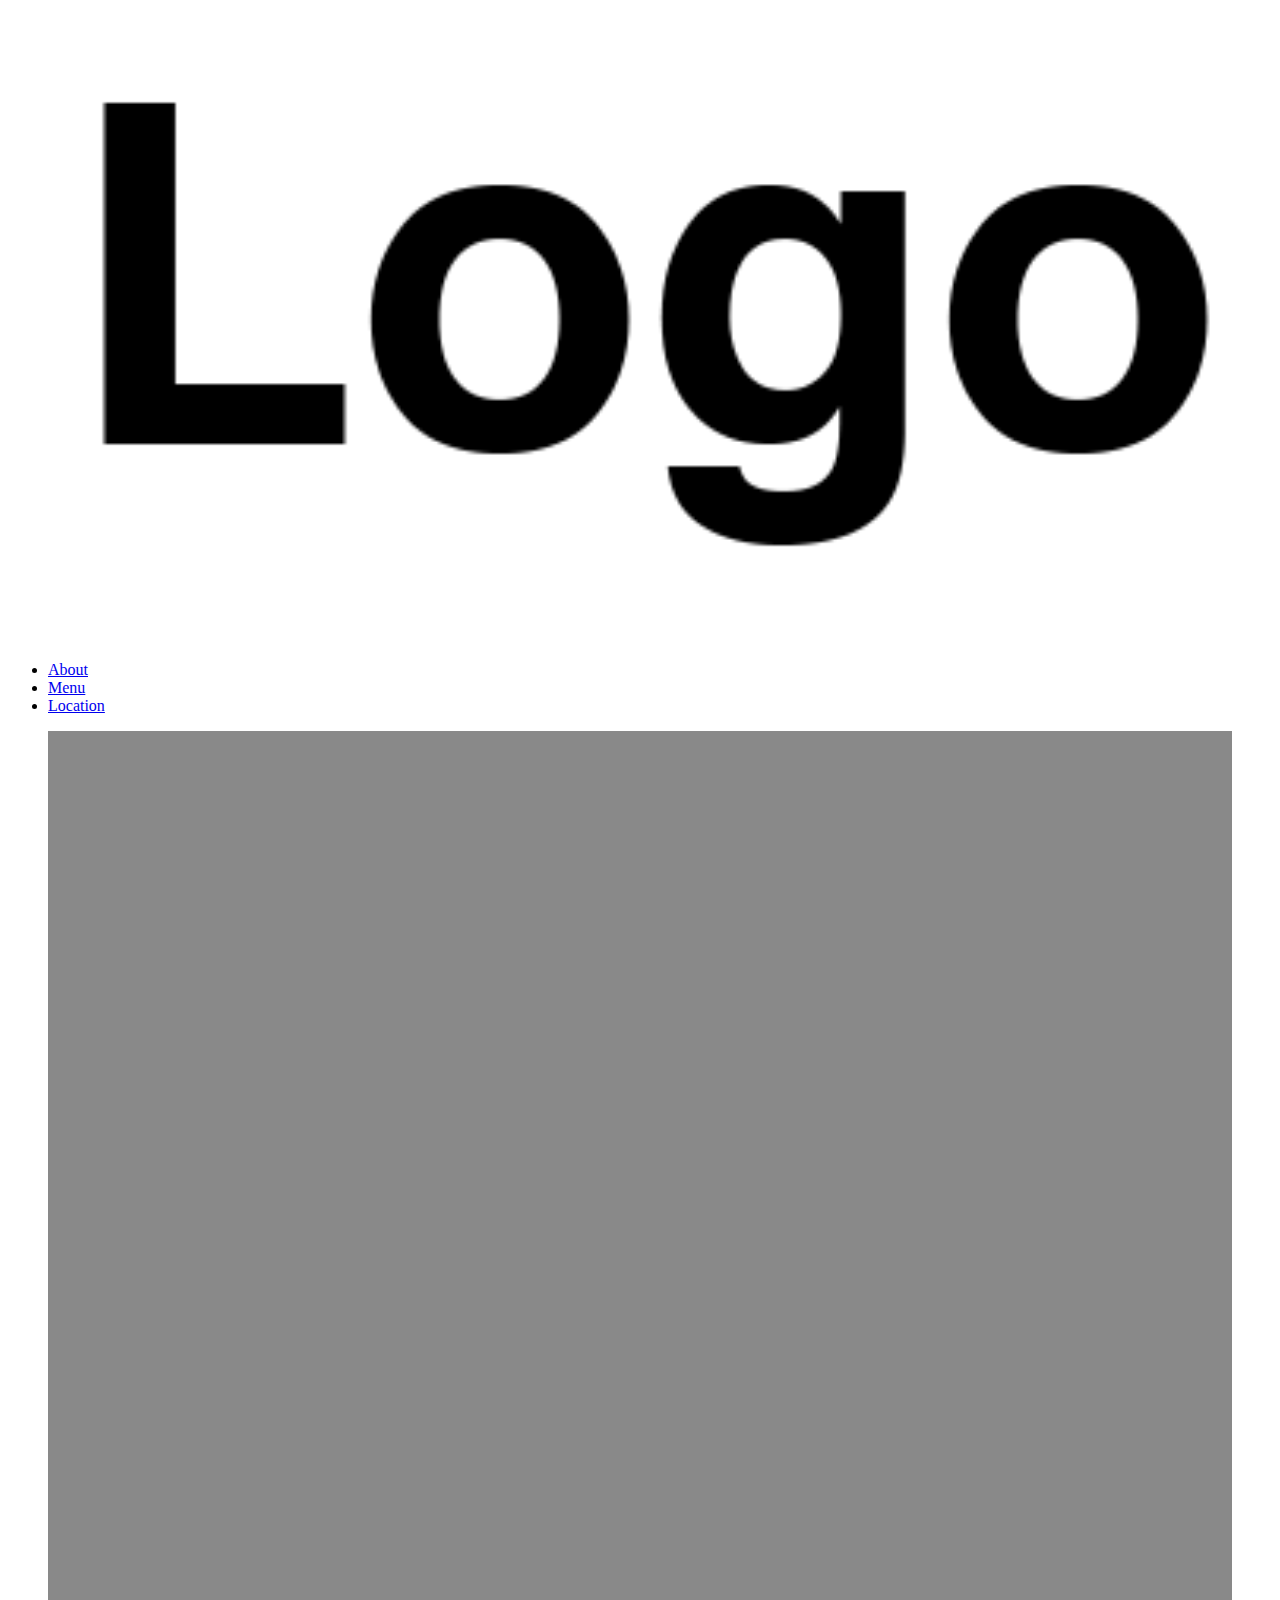
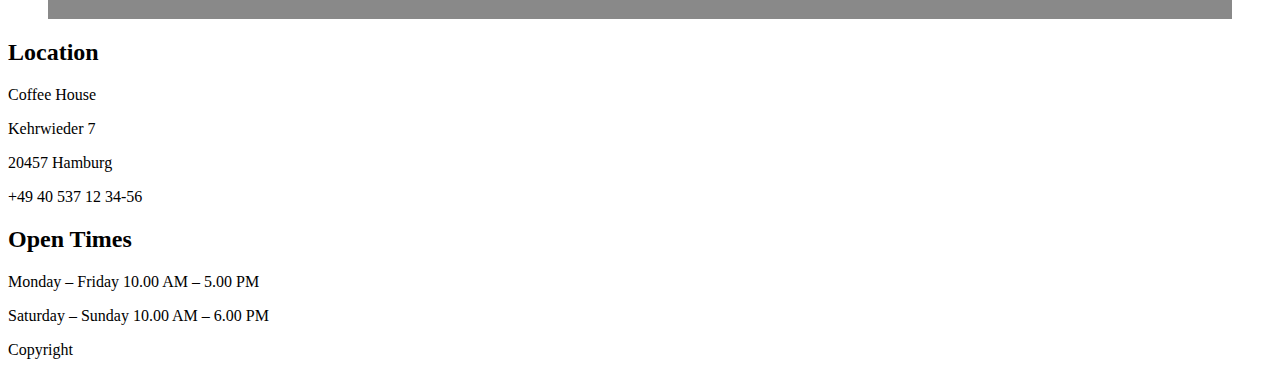
<file: grc338/website-content-hierarchy/location.html>
<html>  
    <head>  
        <meta charset="UTF-8"/>  
        <meta name="viewport" content="width=device-width, initial-scale=1"/>  
        <link rel="stylesheet" type="text/css" href="style.css">
        <title>Coffee House</title>  
     </head>   
        <body>
            <div class="container">
                 <header>
                    <h1><a herf="index.html"><img src="logo.png" alt="Coffee House logo"></a></h1>
                    <nav>
                        <ul>
                            <li><a href="about.html">About</a></li>
                            <li><a href="menu.html">Menu</a></li>
                            <li><a href="location.html">Location</a></li>
                        </ul>
                    </nav>
                </header>
                <article>
                    <figure>
                        <img src="location.jpg" alt="Location on a map">
                    </figure>
                    <h2>Location</h2>
                    <p>Coffee House</p>
                    <p>Kehrwieder 7</p>
                    <p>20457 Hamburg</p>
                    <p>+49 40 537 12 34-56</p>
                </article>
                <aside>
                    <h2>Open Times</h2>
                    <p>Monday – Friday 10.00 AM – 5.00 PM</p>
                    <p>Saturday – Sunday 10.00 AM – 6.00 PM</p>
                </aside>
                <footer>
                    <p>Copyright</p>
                </footer>     
            </div>
        </body>
</html>
</file>
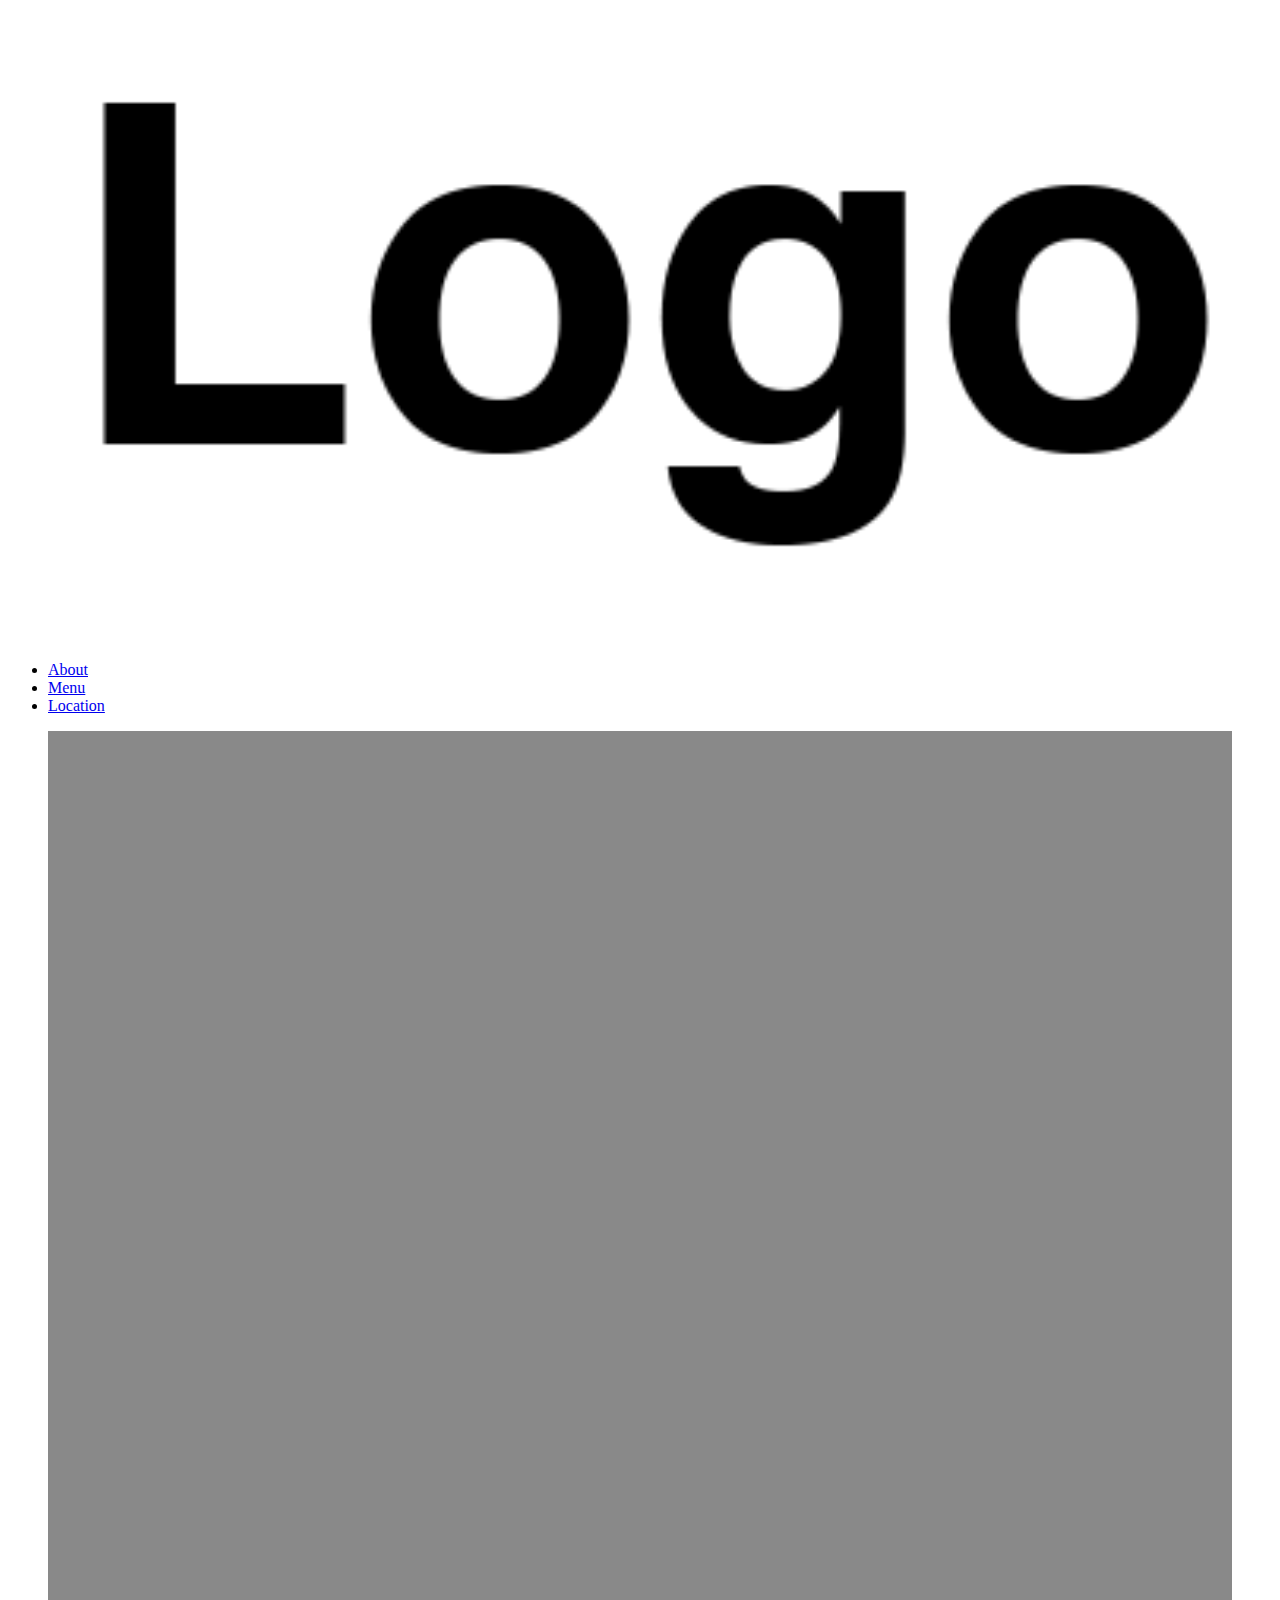
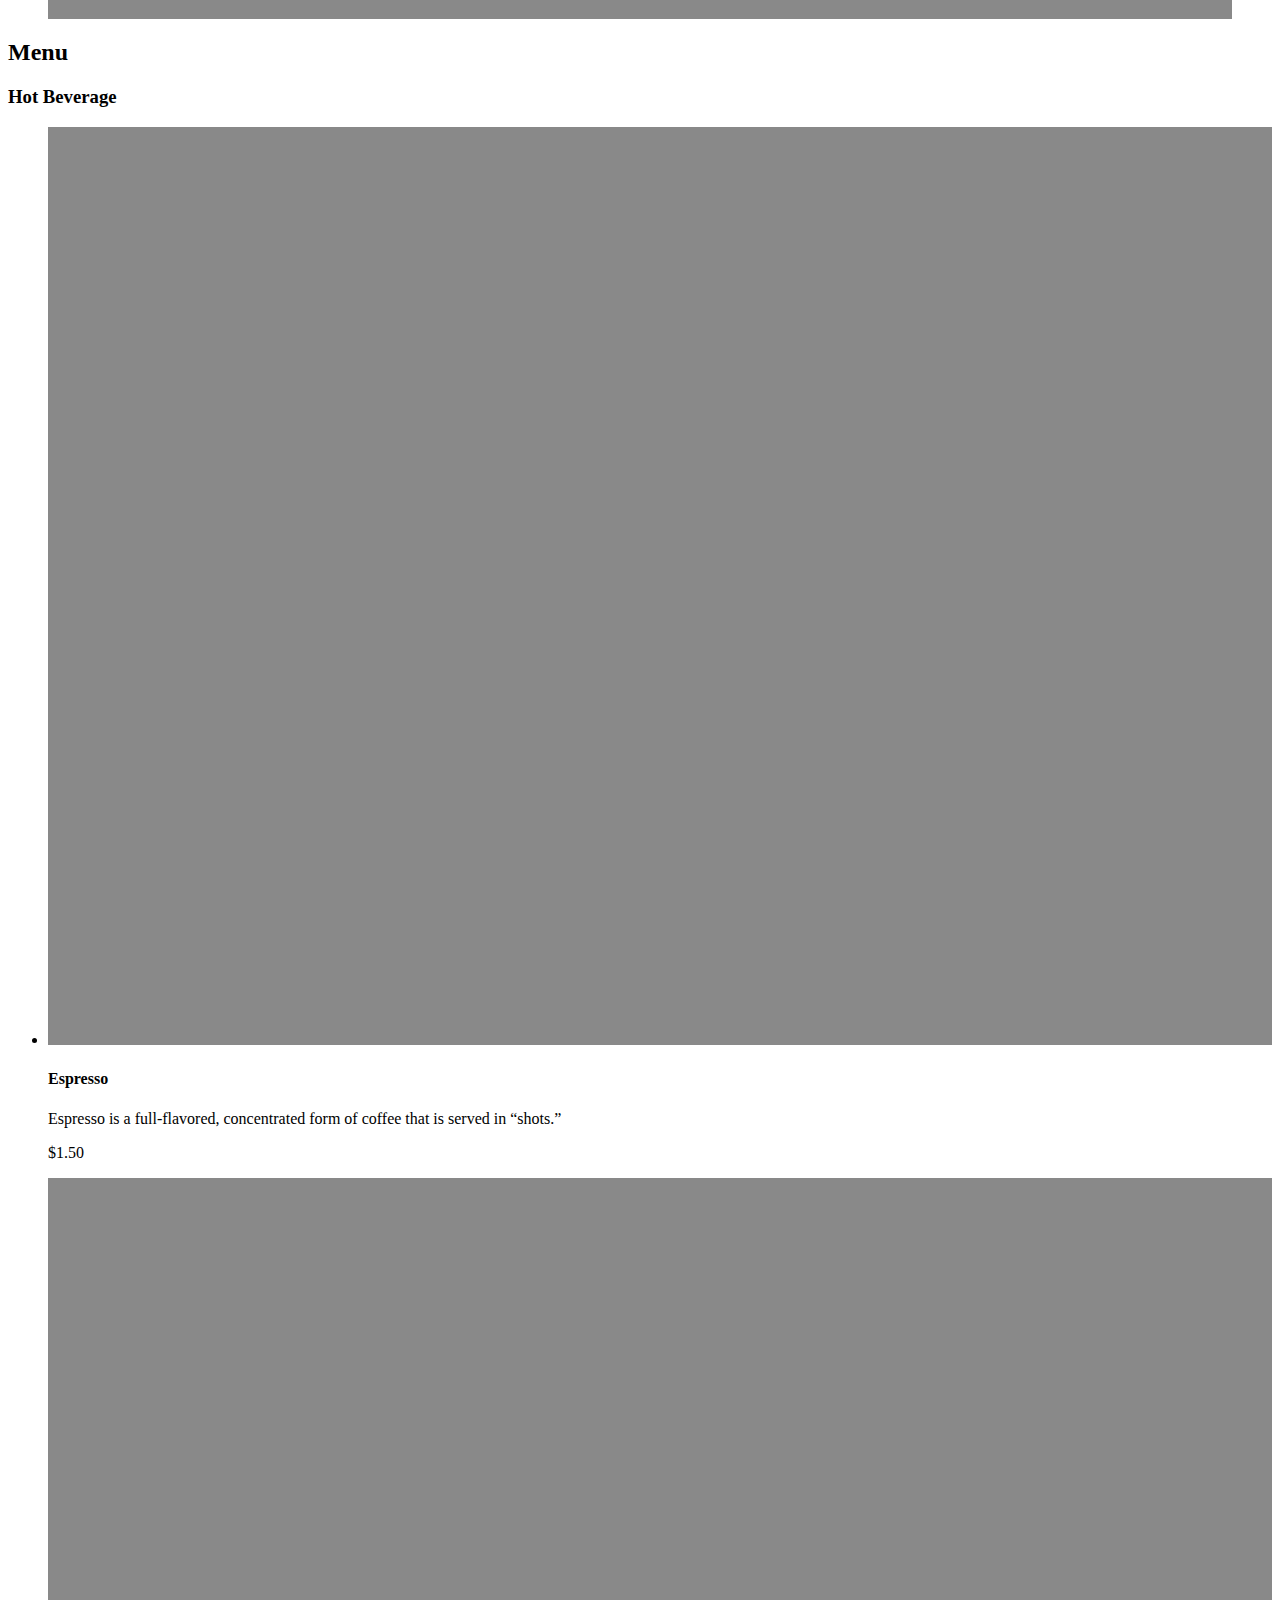
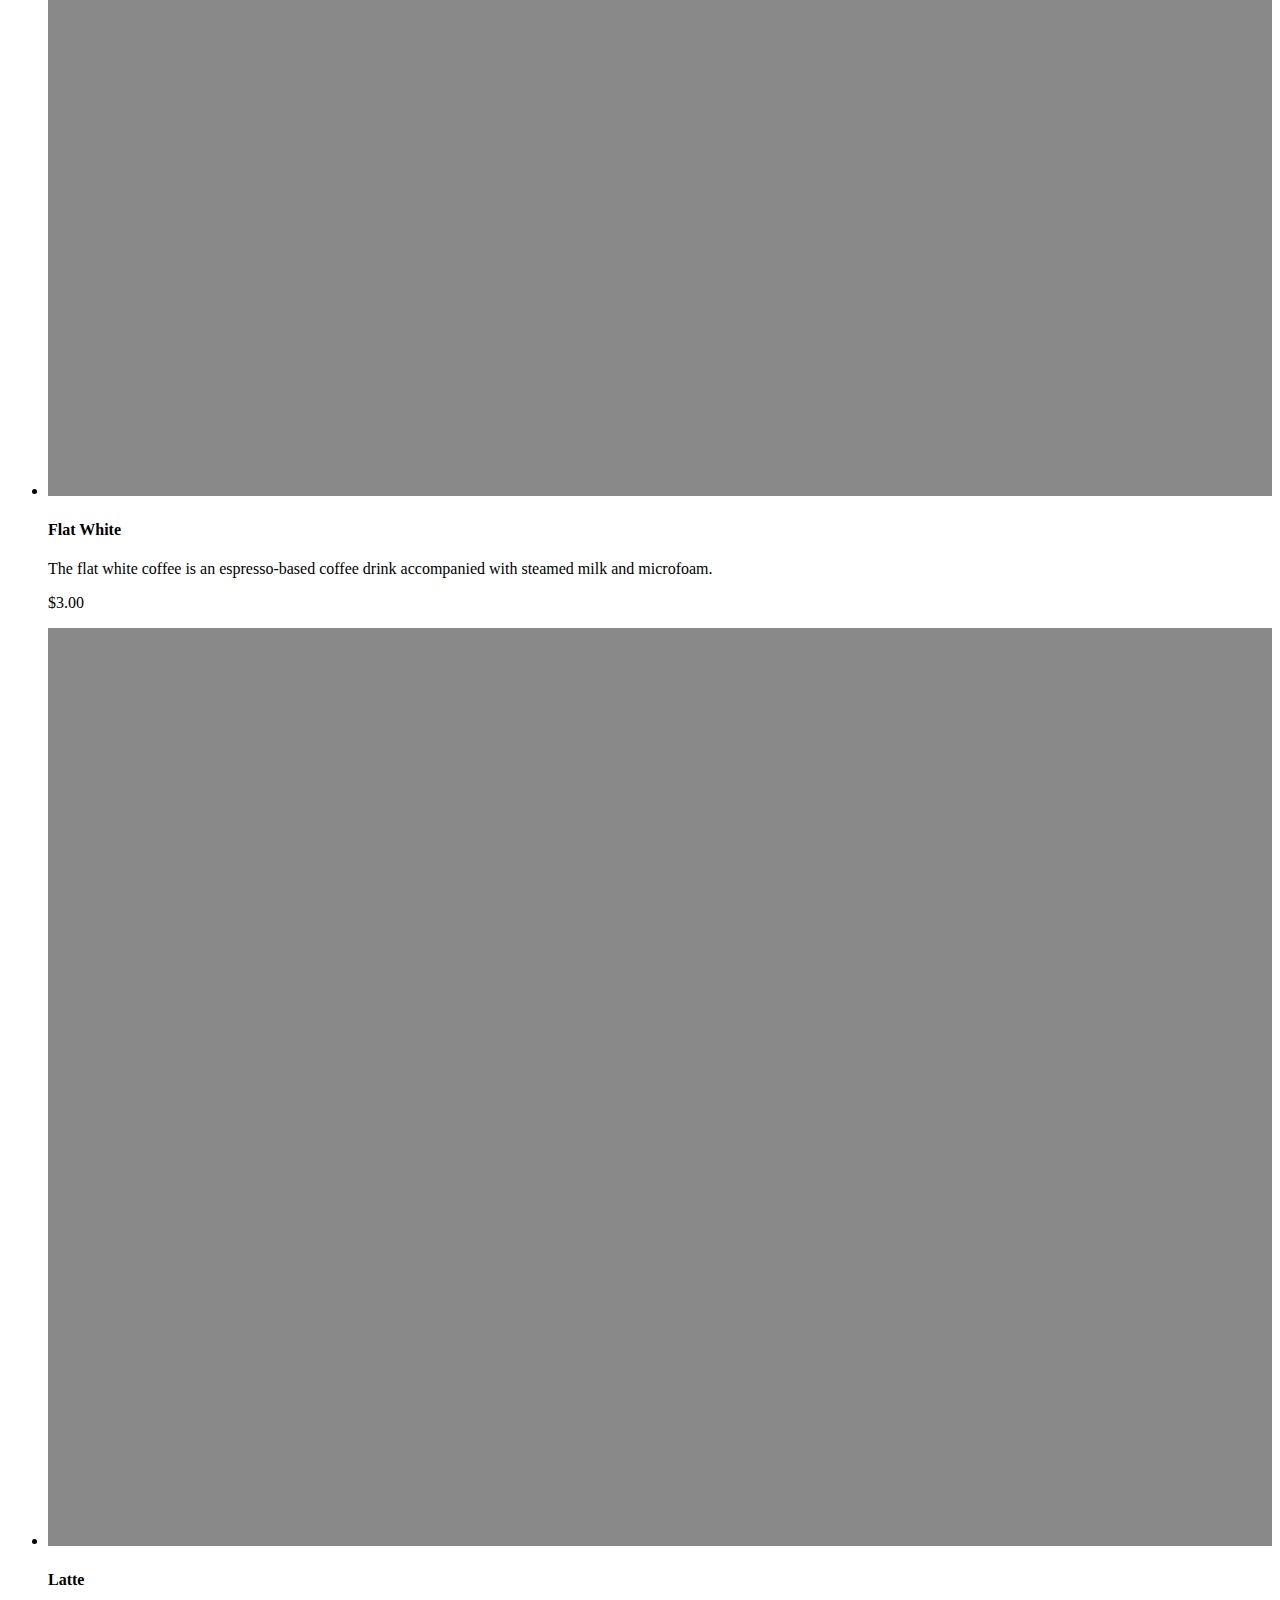
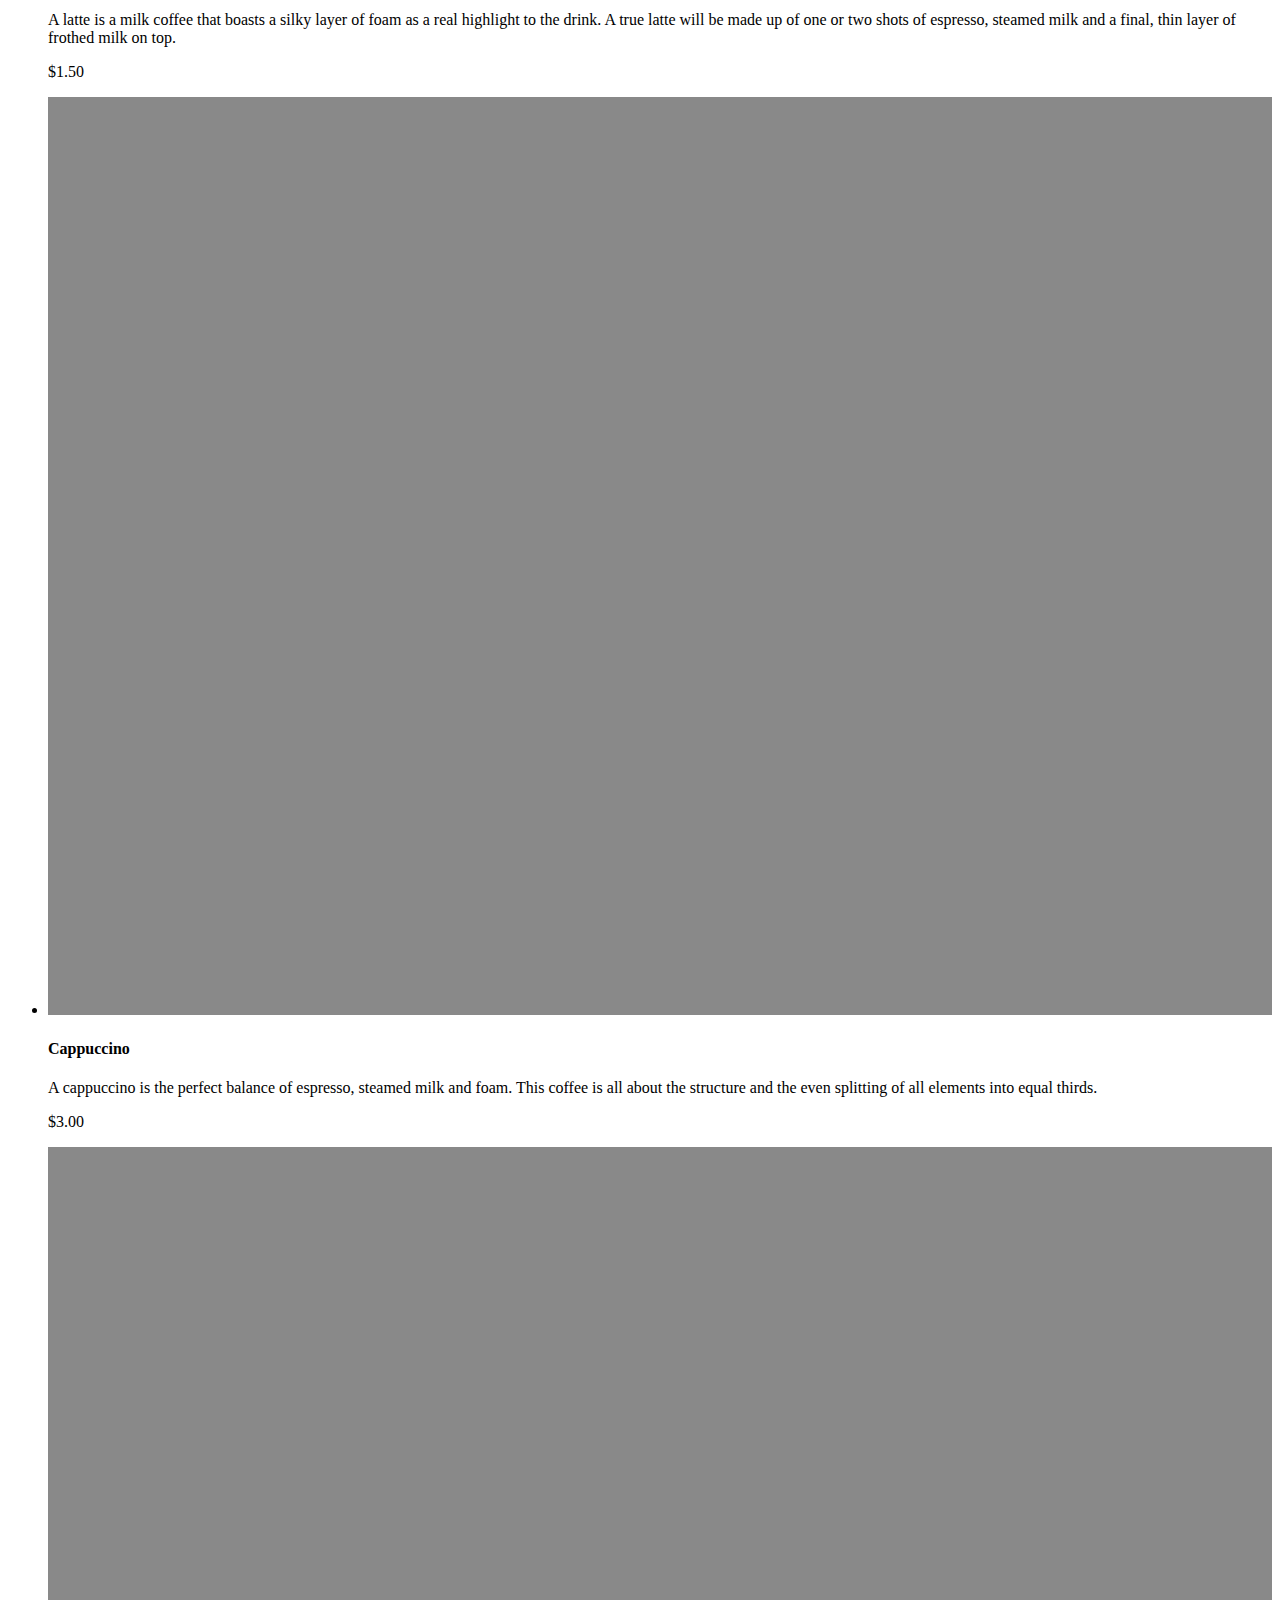
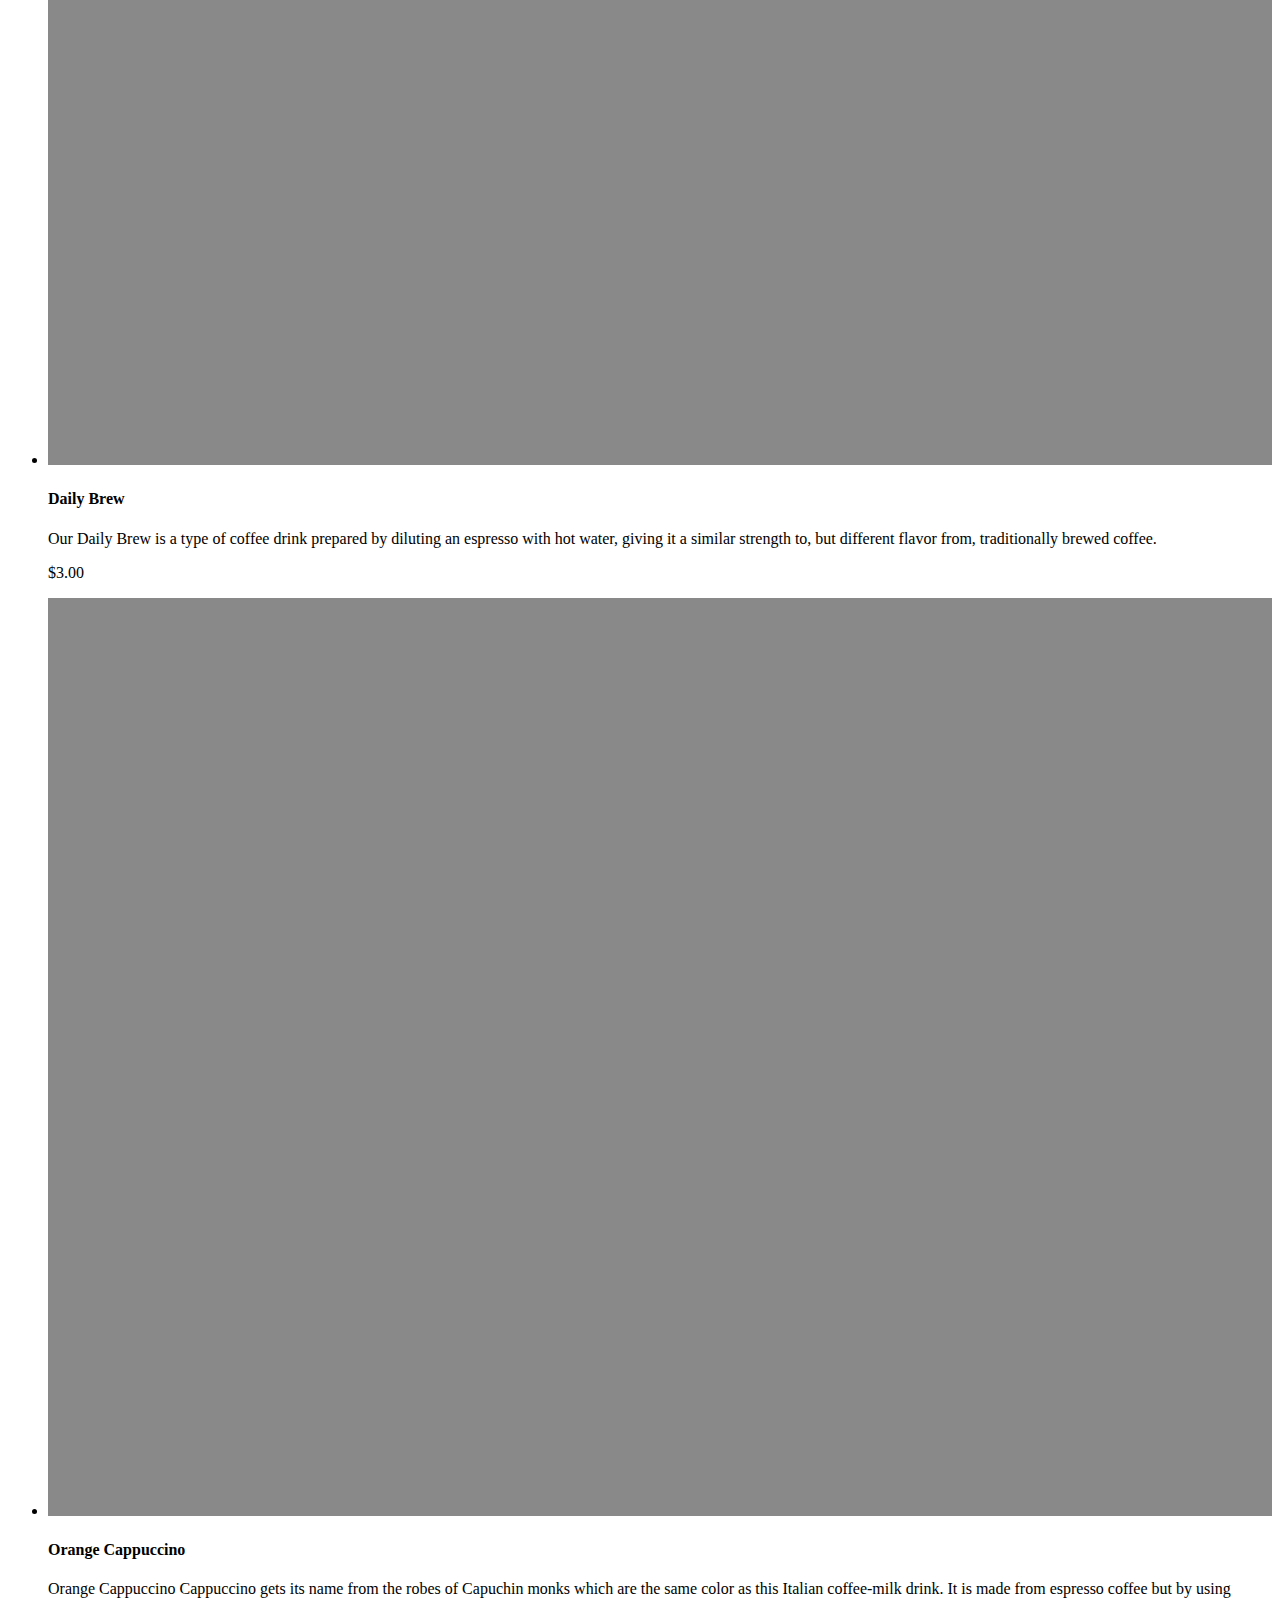
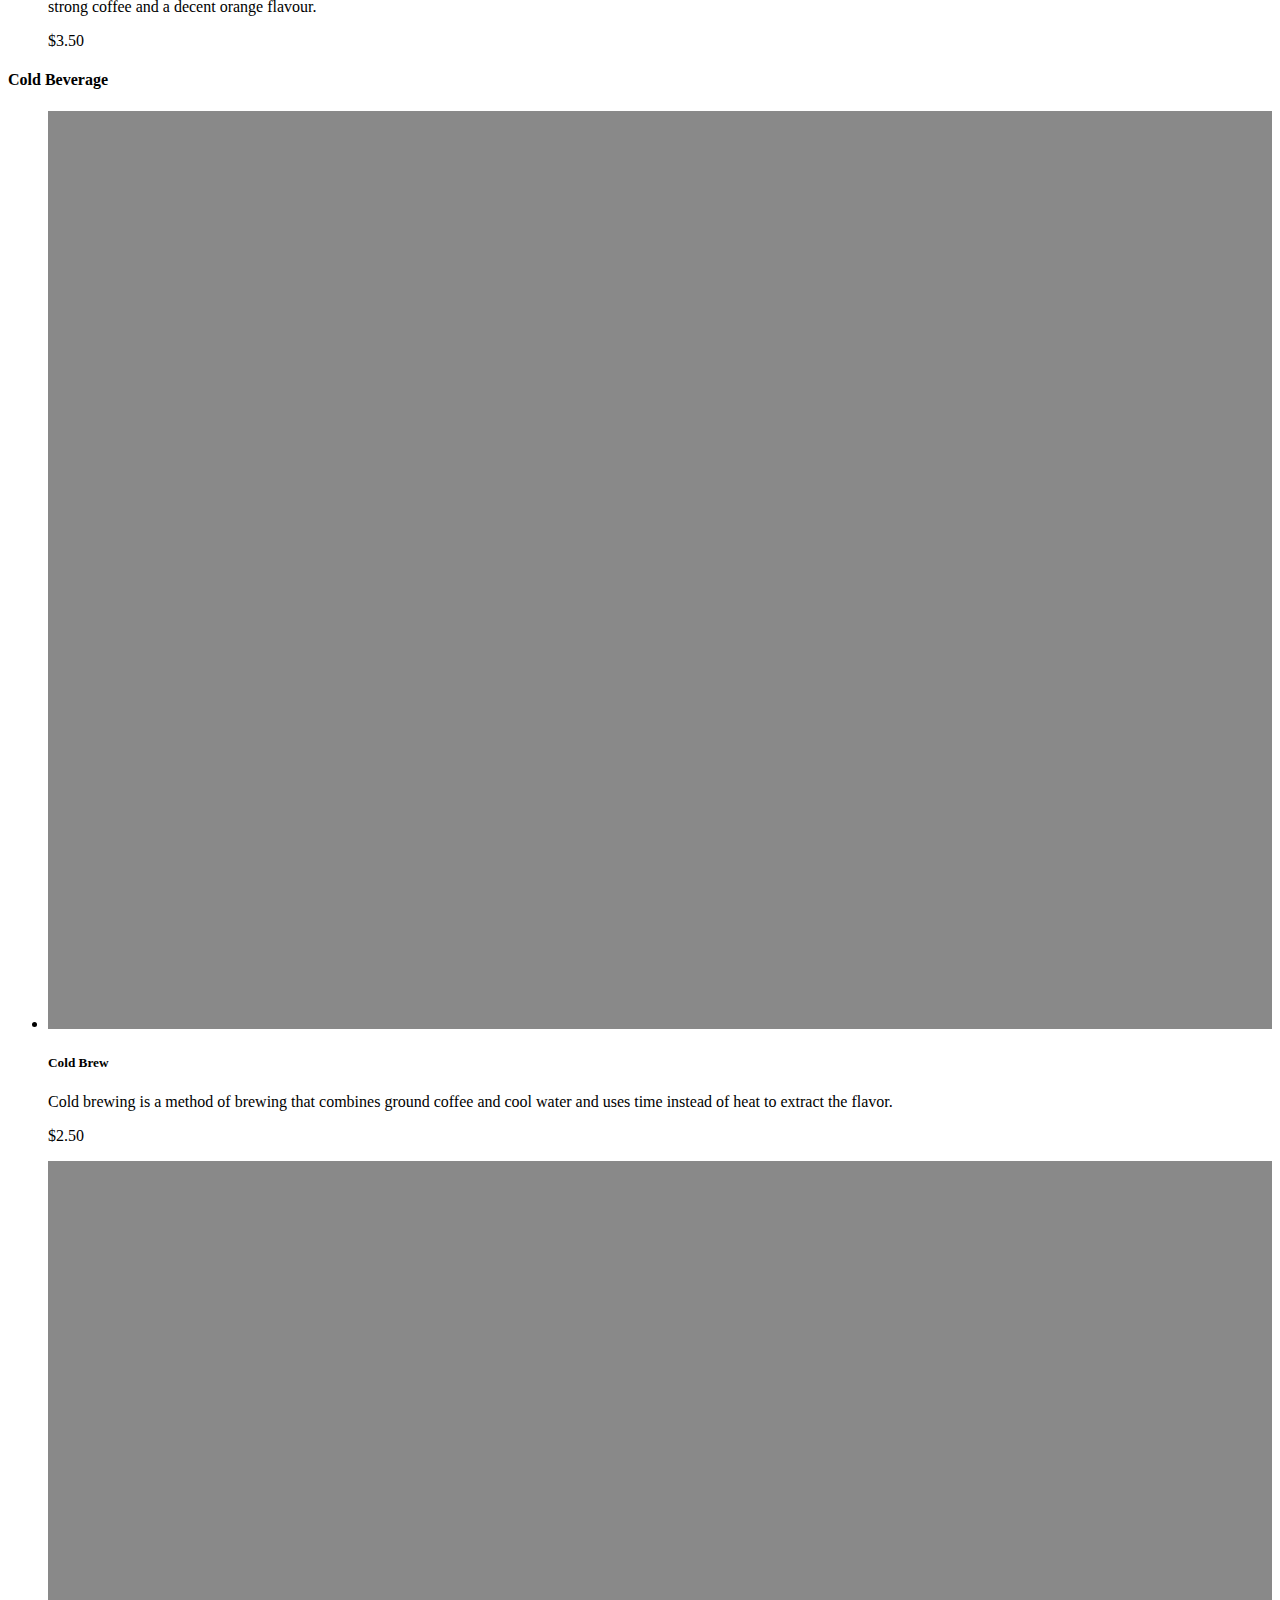
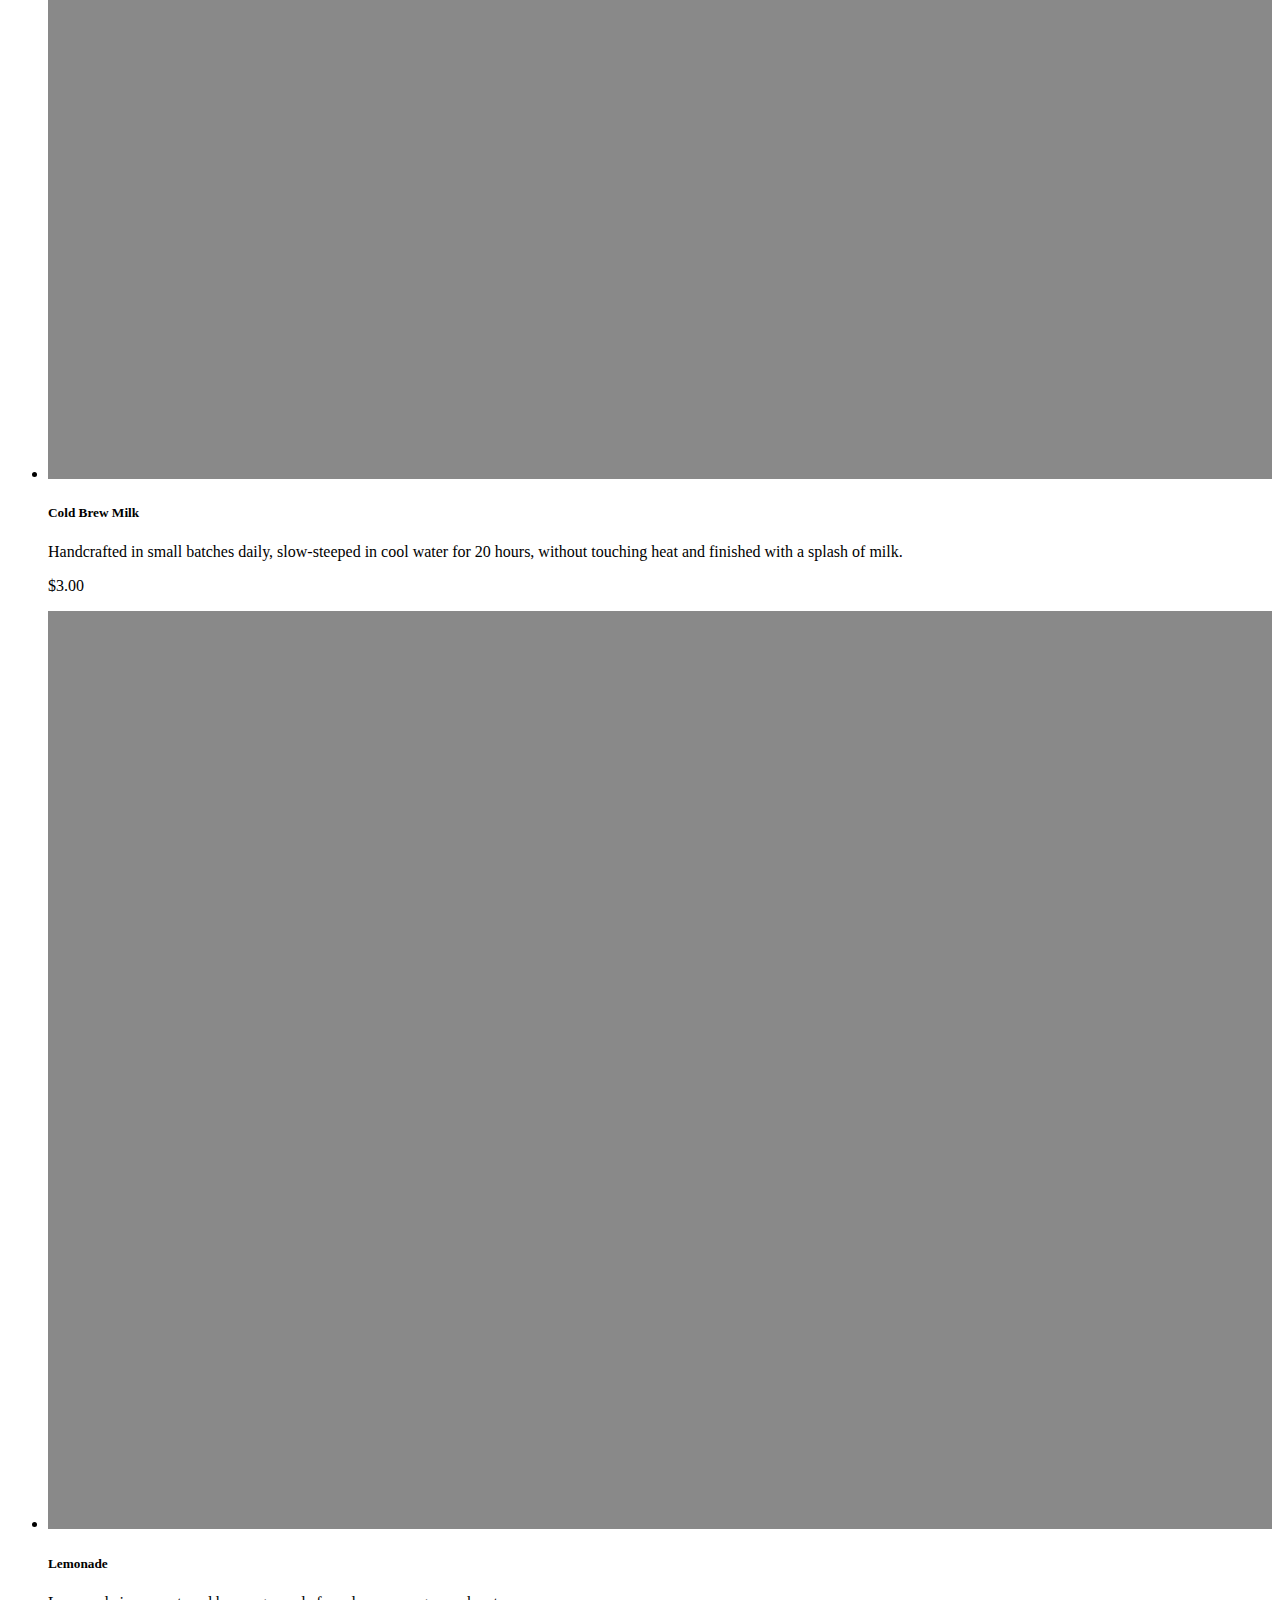
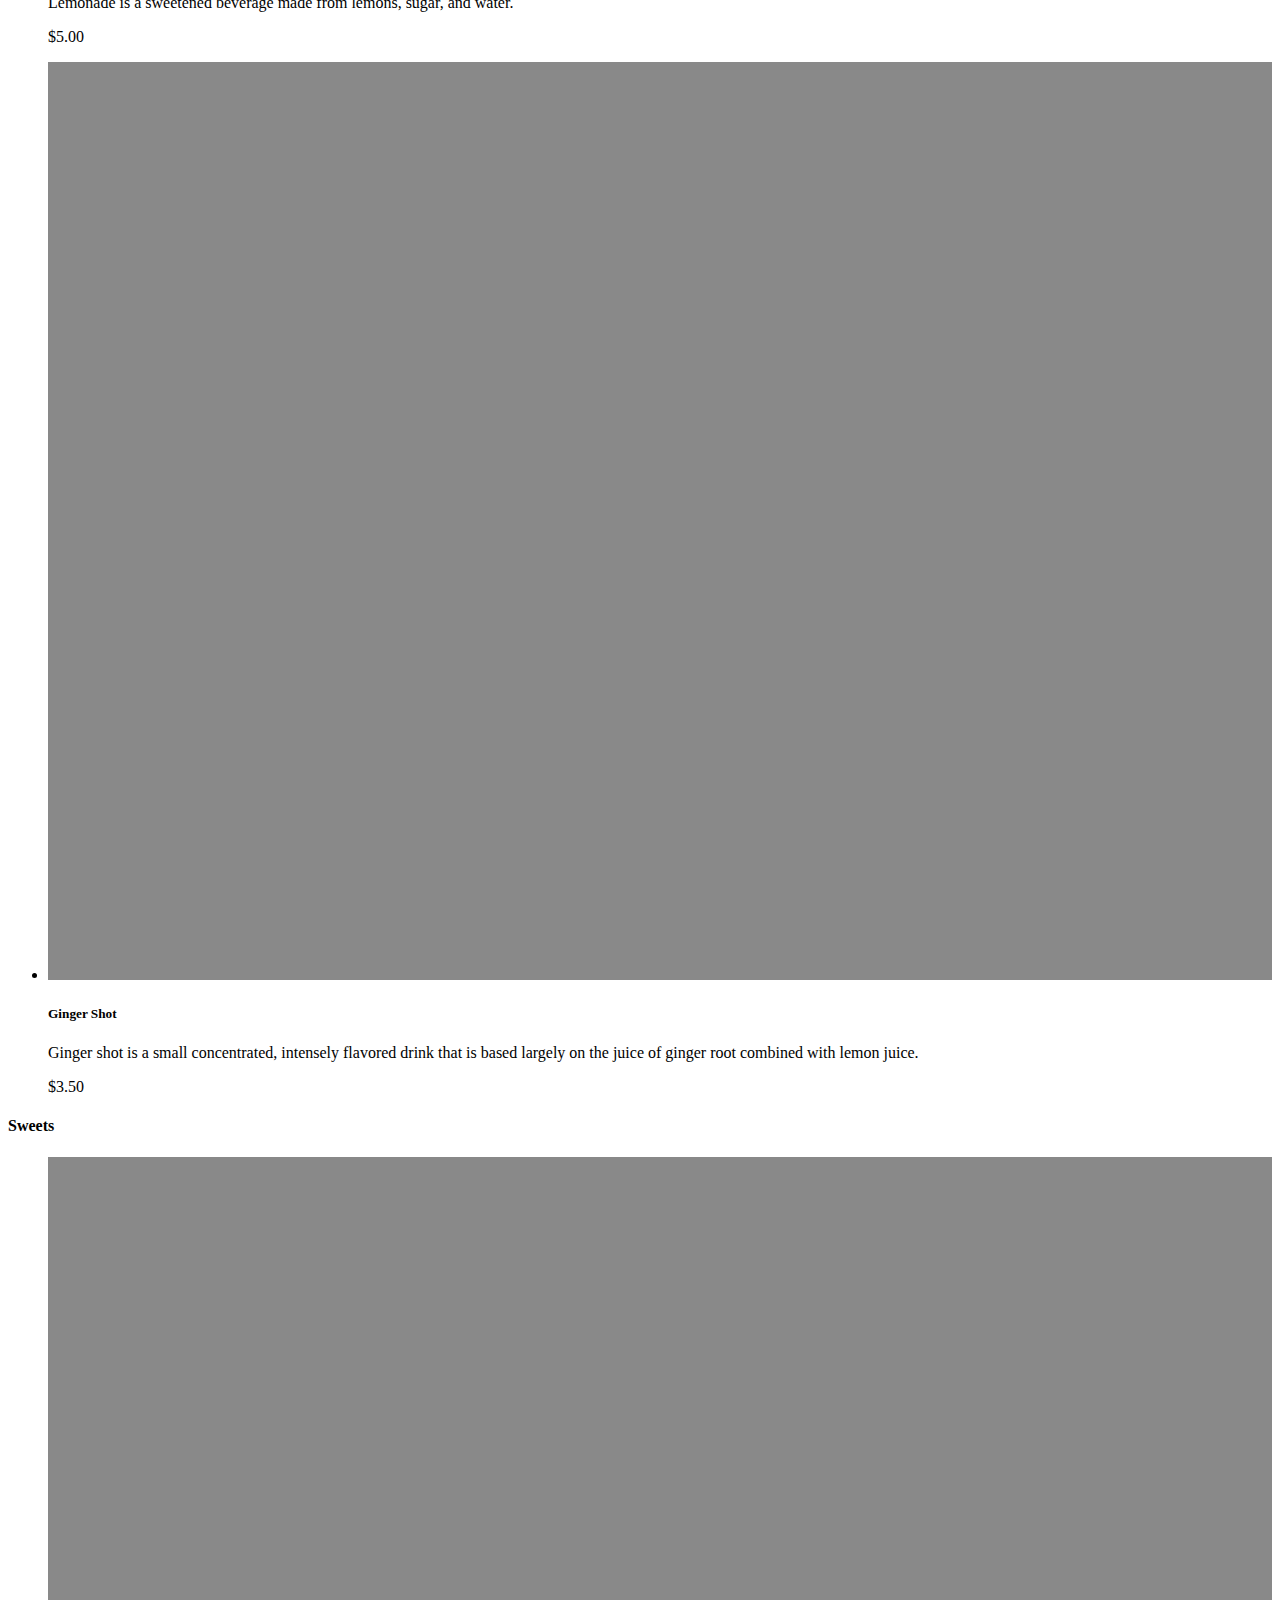
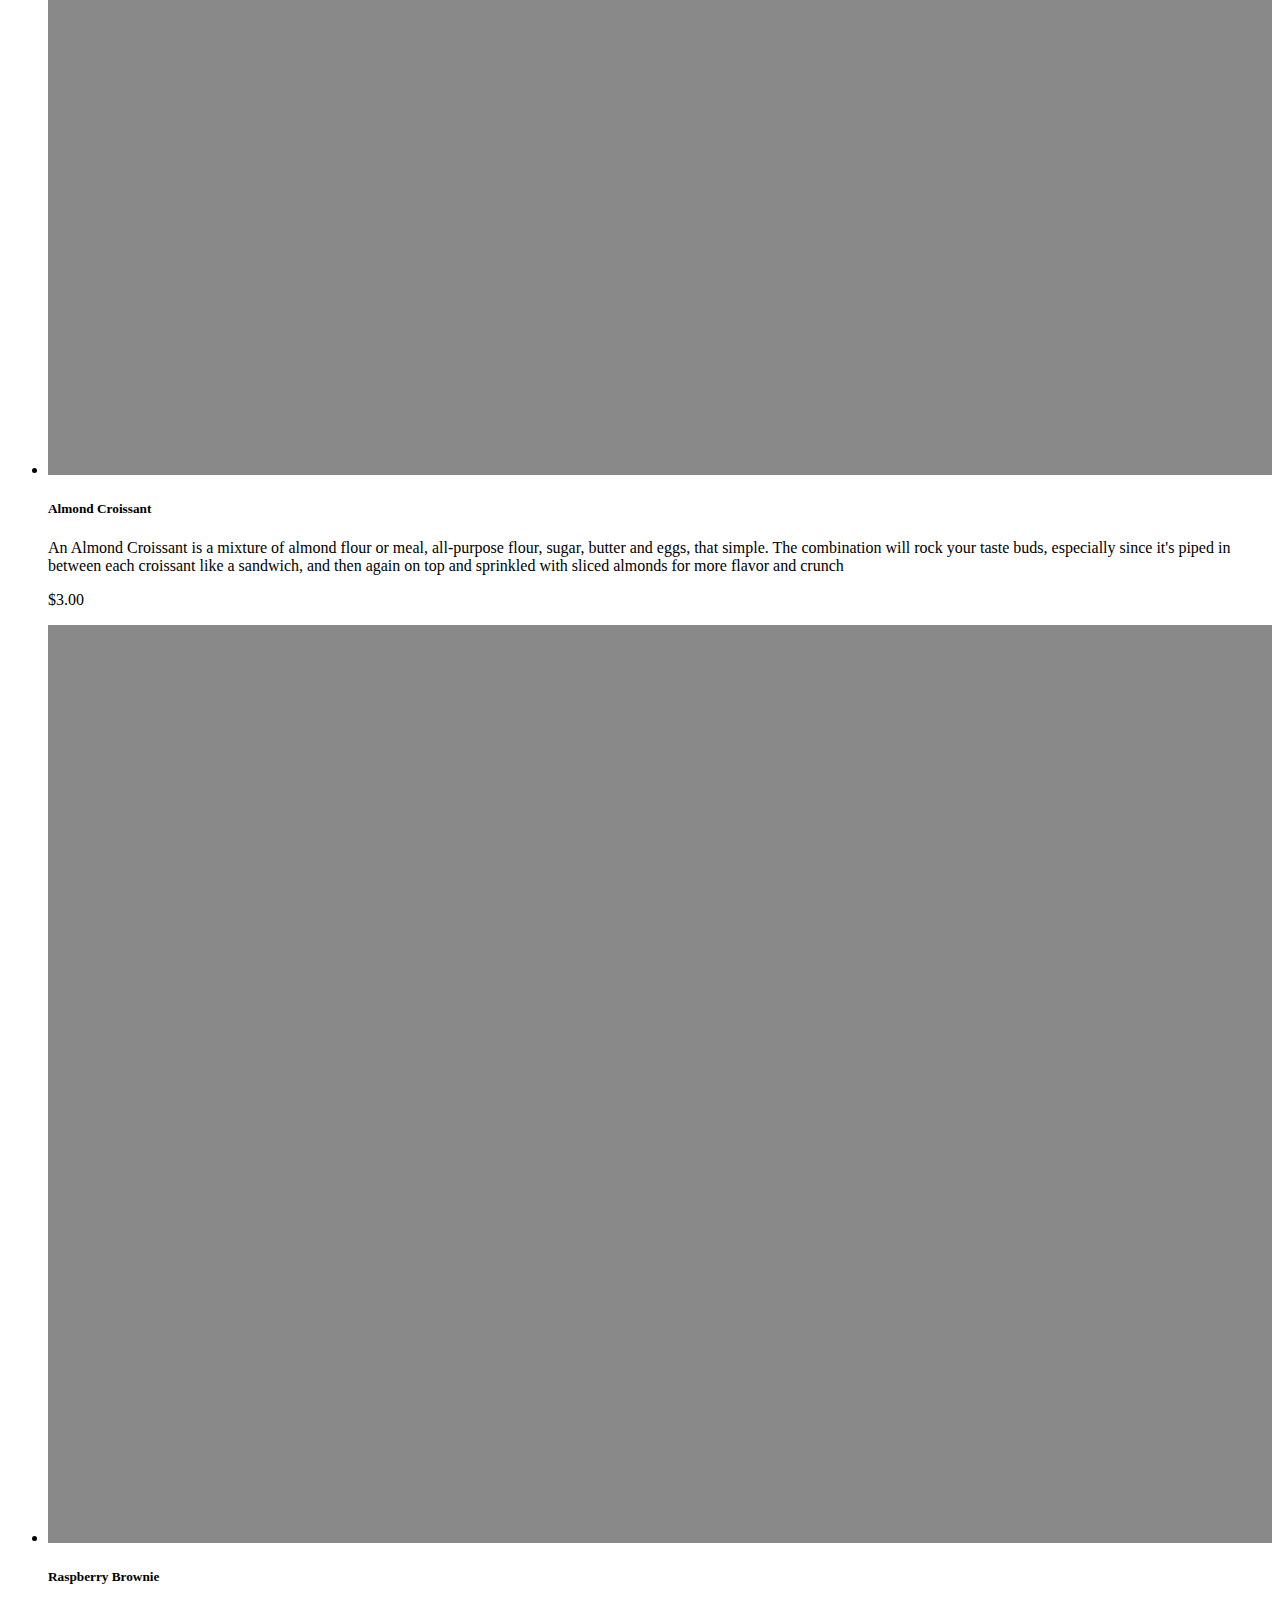
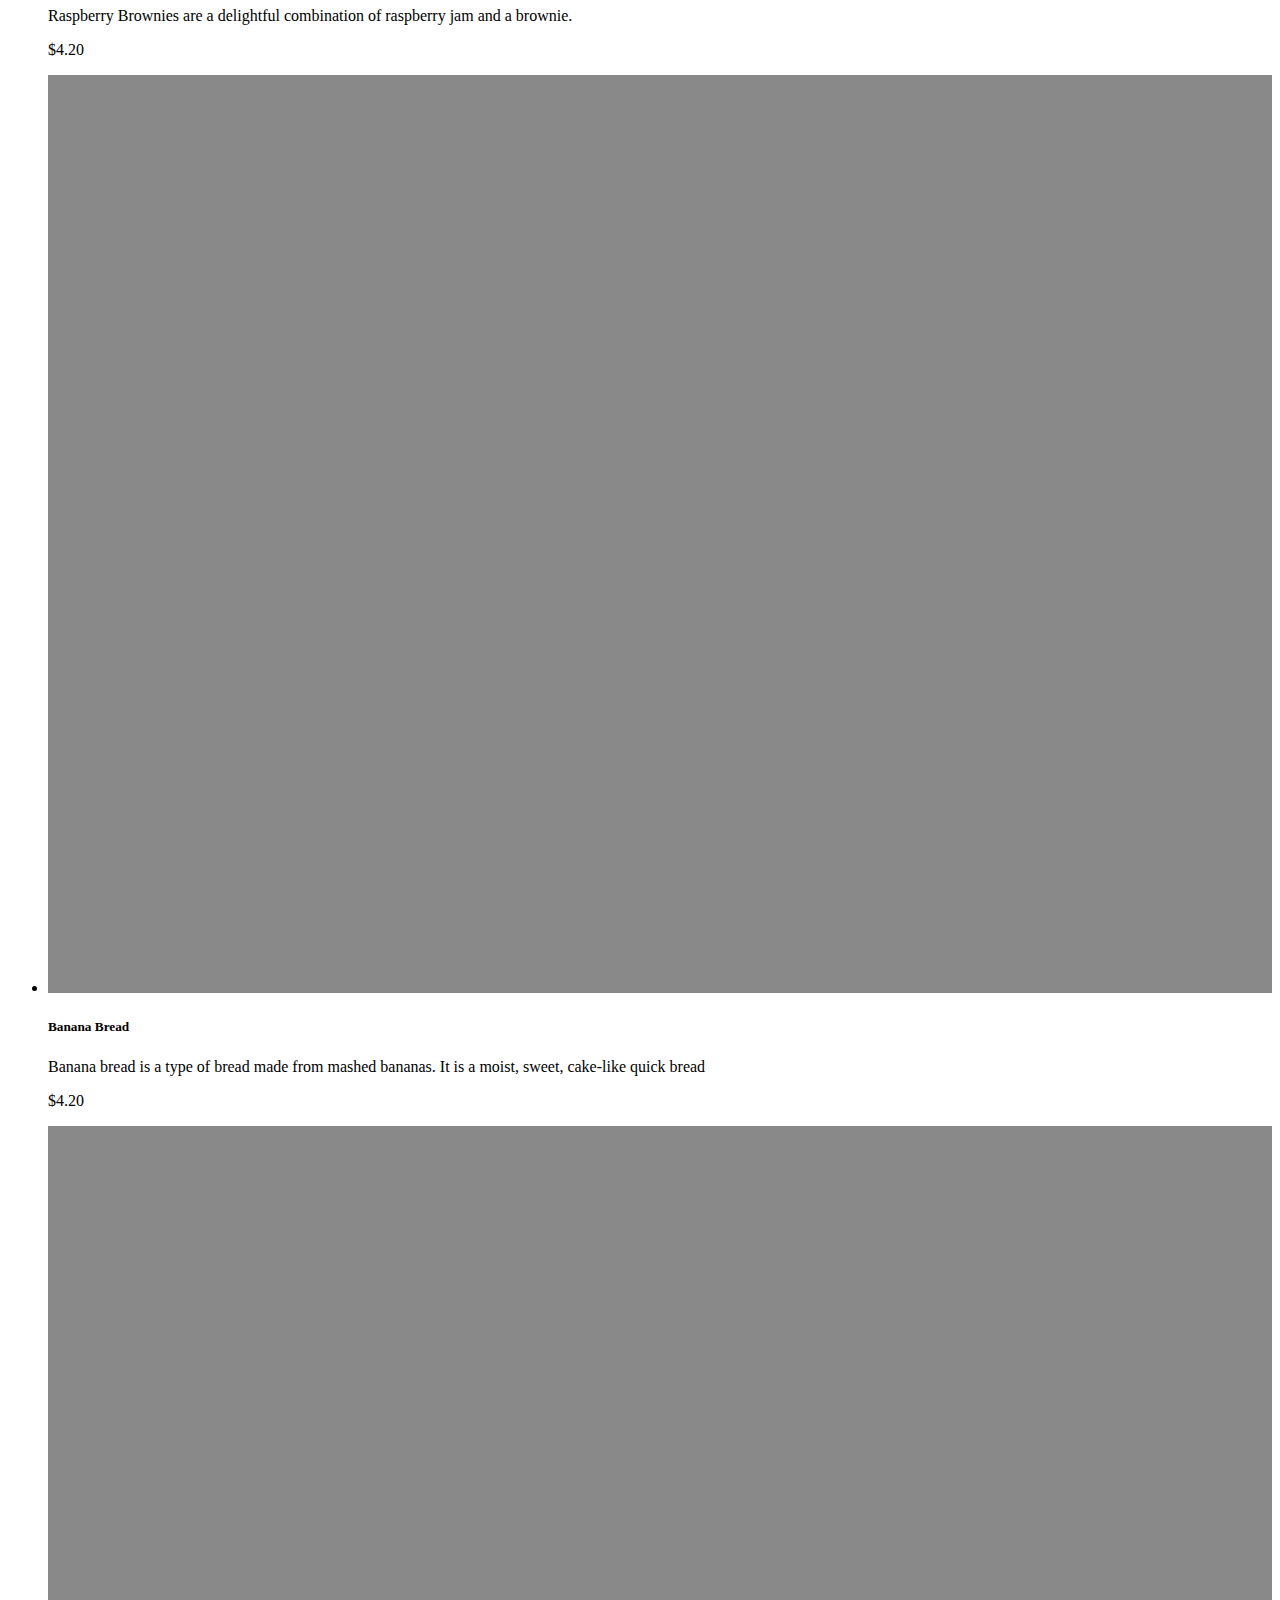
<file: grc338/website-content-hierarchy/menu.html>
<html>  
    <head>  
        <meta charset="UTF-8"/>  
        <meta name="viewport" content="width=device-width, initial-scale=1"/>  
        <link rel="stylesheet" type="text/css" href="style.css">
        <title>Coffee House</title>  
     </head>   
        <body>
            <div class="container">
                <header>
                    <h1><a herf="index.html"><img src="logo.png" alt="Coffee House logo"></a></h1>
                    <nav>
                        <ul>
                            <li><a href="about.html">About</a></li>
                            <li><a href="menu.html">Menu</a></li>
                            <li><a href="location.html">Location</a></li>
                        </ul>
                    </nav>
                </header>
                <article>
                    <figure>
                        <img src="menu.jpg" alt="Menu on the board">
                    </figure>
                    <h2>Menu</h2>
                    <h3>Hot Beverage</h3>
                    <ul>
                        <li><img src="espresso.jpg" alt="Espresso"></li>
                            <h4>Espresso</h4>
                            <p>Espresso is a full-flavored, concentrated form of coffee that is served in “shots.” </p>
                            <p>$1.50</p>
                      
                        <li><img src="flatwhite.jpg" alt="Flat White"></li>
                            <h4>Flat White</h4>
                            <p>The flat white coffee is an espresso-based coffee drink accompanied with steamed milk and microfoam.</p>
                            <p>$3.00</p>
                        
                        <li><img src="latte.jpg" alt="Latte"></li>
                            <h4>Latte</h4>
                            <p>A latte is a milk coffee that boasts a silky layer of foam as a real highlight to the drink. A true latte will be made up of one or two shots of espresso, steamed milk and a final, thin layer of frothed milk on top. </p>
                            <p>$1.50</p>
            
                        <li><img src="cappuccino.jpg" alt="Cappuccino"></li>
                            <h4>Cappuccino</h4>
                            <p>A cappuccino is the perfect balance of espresso, steamed milk and foam. This coffee is all about the structure and the even splitting of all elements into equal thirds.</p>
                            <p>$3.00</p>
                  
                        <li><img src="dailybrew.jpg" alt="Daily Brew"></li>
                            <h4>Daily Brew</h4>
                            <p>Our Daily Brew is a type of coffee drink prepared by diluting an espresso with hot water, giving it a similar strength to, but different flavor from, traditionally brewed coffee.</p>
                            <p>$3.00</p>
                    
                        <li><img src="orangecappuccino.jpg" alt="Orange Cappuccino"></li>
                            <h4>Orange Cappuccino</h4>
                            <p>Orange Cappuccino Cappuccino gets its name from the robes of Capuchin monks which are the same color as this Italian coffee-milk drink. It is made from espresso coffee but by using strong coffee and a decent orange flavour.</p>
                            <p>$3.50</p>
                     </ul>  
                    <h4>Cold Beverage</h4>
                    <ul>
                        <li><img src="coldbrew.jpg" alt="Cold Brew"></li>
                            <h5>Cold Brew</h5>
                            <p>Cold brewing is a method of brewing that combines ground coffee and cool water and uses time instead of heat to extract the flavor.</p>
                            <p>$2.50</p>
                       
                        <li><img src="coldbrewmilk.jpg" alt="Cold Brew Milk"></li>
                            <h5>Cold Brew Milk</h5>
                            <p>Handcrafted in small batches daily, slow-steeped in cool water for 20 hours, without touching heat and finished with a splash of milk.</p>
                            <p>$3.00</p>
                      
                         <li><img src="lemonade.jpg" alt="Lemonade"></li>
                            <h5>Lemonade</h5>
                            <p>Lemonade is a sweetened beverage made from lemons, sugar, and water.</p>
                            <p>$5.00</p>
                     
                         <li><img src="gingershot.jpg" alt="Ginger Shot"></li>
                            <h5>Ginger Shot</h5>
                            <p>Ginger shot is a small concentrated, intensely flavored drink that is based largely on the juice of ginger root combined with lemon juice. </p>
                            <p>$3.50</p>
                        </ul>
                     <h4>Sweets</h4>
                    <ul>
                        <li><img src="almondcroissant.jpg" alt="Almond Croissant"></li>
                            <h5>Almond Croissant</h5>
                            <p>An Almond Croissant is a mixture of almond flour or meal, all-purpose flour, sugar, butter and eggs, that simple. The combination will rock your taste buds, especially since it's piped in between each croissant like a sandwich, and then again on top and sprinkled with sliced almonds for more flavor and crunch</p>
                            <p>$3.00</p>
                        
                        <li><img src="rasberrybrownie.jpg" alt="Raspberry Brownie"></li>
                            <h5>Raspberry Brownie</h5>
                            <p>Raspberry Brownies are a delightful combination of raspberry jam and a brownie.</p>
                            <p>$4.20</p>
                        
                        <li><img src="bananabread.jpg" alt="Banana Bread"></li>
                            <h5>Banana Bread</h5>
                            <p>Banana bread is a type of bread made from mashed bananas. It is a moist, sweet, cake-like quick bread</p>
                            <p>$4.20</p>
                        
                        <li><img src="lemonloaf.jpg" alt="Lemon Loaf"></li>
                            <h5>Lemon Loaf</h5>
                            <p>A Lemon Loaf is a soft, moist bread bursting with citrus lemon flavor and topped with a shell of sweet lemon glaze.</p>
                            <p>$4.20</p>
                        
                        <li><img src="pampkinbread.jpg" alt="Pampkin Bread"></li>
                            <h5>Pampkin Bread</h5>
                            <p>A sweet quick bread usually prepared with all-purpose flour and flavored with pumpkin and a variety of spices including, cinnamon, nutmeg, and cloves.</p>
                            <p>$4.20</p>
                        
                        <li><img src="lemonriccotta.jpg" alt="Lemon Riccotta Cake"></li>
                            <h5>Lemon Riccotta Cake</h5>
                            <p>Lemon ricotta cake is similar to a traditional lemon cake, however it is not as sweet and has a slightly denser texture.</p>
                            <p>$5.00</p>
                        
                        <li><img src="orangecinnamon.jpg" alt="Orange Cinnamon"></li>
                            <h5>Orange Cinnamon</h5>
                            <p>Fresh orange juice replaces milk in this soft and moist Orange Coffee Cake with Cinnamon Streusel Topping, giving it a bright and sunny flavor.</p>
                            <p>$4.00</p>
                        
                        <li><img src="moistcarrotcake.jpg" alt="Moist Carrot Cake"></li>
                            <h5>Moist Carrot Cake</h5>
                            <p>A fully-loaded Moist and Fluffy Carrot Cake that’s packed with pineapple, coconut and raisins, and topped with ultra decadent and creamy Cream Cheese Frosting.</p>
                            <p>$4.50</p>
                        
                        <li><img src="lavenderearlgray.jpg" alt="Lavender Earl Gray"></li>
                            <h5>Lavender Earl Gray</h5>
                            <p>An earl grey lavender cake is made with earl grey lavender tea leaves in the vanilla cake batter, and topped with a honey-lemon glaze!</p>
                            <p>$4.50</p>
                        
                        <li><img src="appletart.jpg" alt="Apple Tart"></li>
                            <h5>Apple Tart</h5>
                            <p>Like an apple pie without the pan, this French apple tart consists of a thin layer of cinnamon-scented apples atop a buttery, flaky crust.</p>
                            <p>$4.00</p>
                        
                    </ul>   
                </article>
           </div>          
       </body>
</html>
</file>
<file: grc338/restaurantmenucss/style.css>
/*CSS DOCUMENT*/
body{
    background-color: rgb(245,245,245);
    margin: 0em 1em 0em 1em;
}
   h1 {
       color: rgb(0,0,139);
       font-family: serif;
       font-size: 2.15em;
    }
   h2 {
       color: rgb(0,0,139);
       font-family: serif;
       font-size: 1.85em;
    }
    h3 {
       color: rgb(245,245,245);
       font-family: serif;
       font-size: 1.5em;
       background-color: rgb(0,0,139);
    }
   h4 {
       color: rgb(0,0,139);
       font-family: serif;
       font-size: 1.25em;
    }
ul{
    list-style: none;
    padding: 0;
}
</file>
<file: grc338/website-content-hierarchy/style.css>
/*CSS DOCUMENT*/

img {
    width: 100%; 
}

/*Please don’t change this CSS stylesheet for the content hierarchy assginment */
</file>
